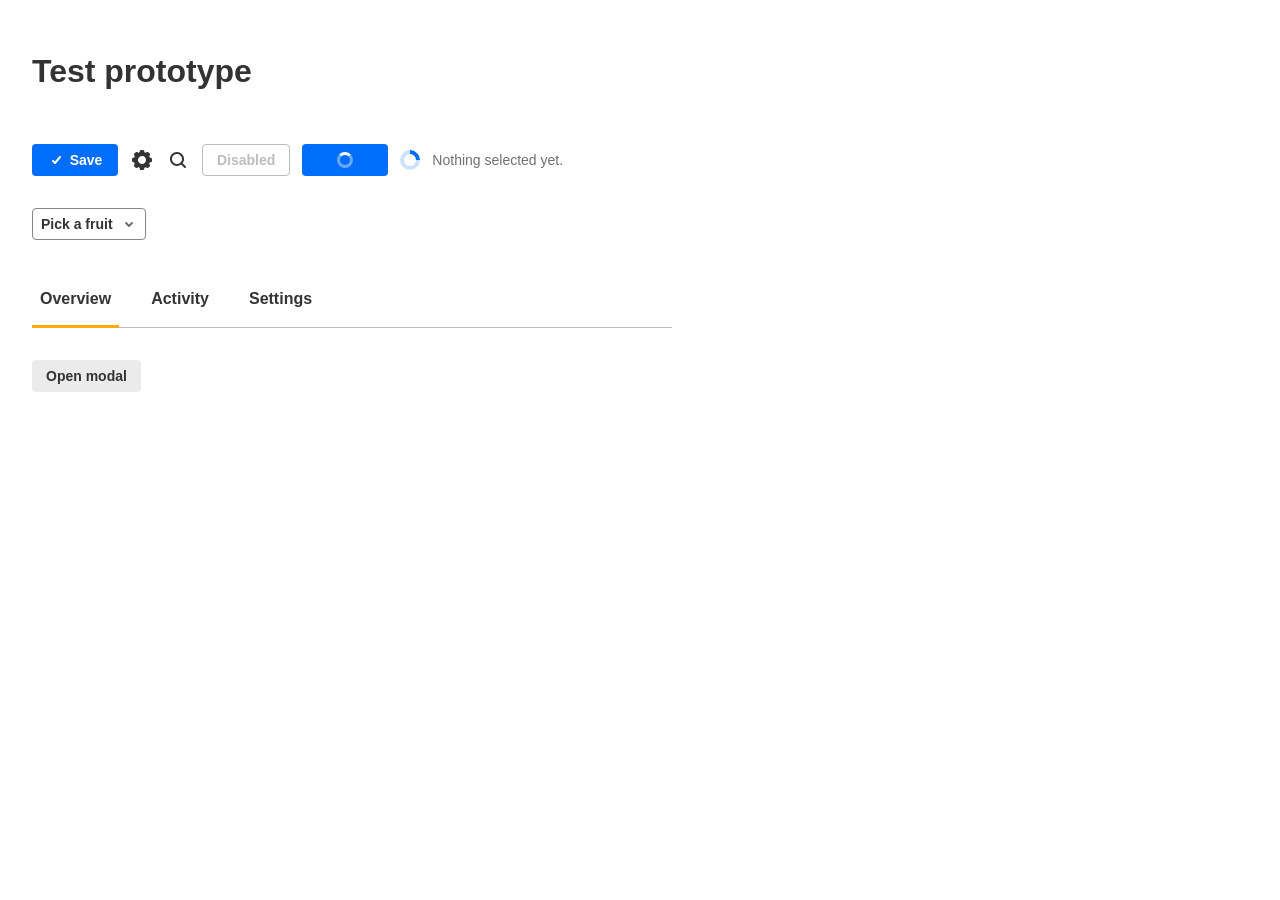
<file: test-prototype.html>
<!DOCTYPE html>
<html lang="en">
<head>
  <meta charset="UTF-8" />
  <meta name="viewport" content="width=device-width, initial-scale=1.0" />
  <title>Test prototype (DS v1.4)</title>

  <!-- The three DS tags. This page links ONLY files from releases/v1.4/. -->
  <link rel="stylesheet" href="releases/v1.4/styles.css" />
  <script src="releases/v1.4/ds-icons.js"></script>
  <script src="releases/v1.4/ds.js"></script>

  <style>
    body { margin: 0; padding: 32px; background: var(--ds-background); color: var(--ds-tone-1); }
    .stack { display: flex; flex-direction: column; gap: 32px; max-width: 640px; }
    .row { display: flex; align-items: center; gap: 12px; flex-wrap: wrap; }
    #status { font-size: 14px; color: var(--ds-tone-2); }
  </style>
</head>
<body>
  <div class="stack">
    <h1>Test prototype</h1>

    <!-- Button + icons -->
    <div class="row">
      <button class="ds-btn ds-btn-md ds-btn-primary" id="save">
        <ds-icon name="check" size="16"></ds-icon> Save
      </button>
      <ds-icon name="settings"></ds-icon>
      <ds-icon name="search"></ds-icon>
      <button class="ds-btn ds-btn-md ds-btn-primary" id="locked" disabled>Disabled</button>
      <button class="ds-btn ds-btn-md ds-btn-primary ds-btn-processing" id="busy" aria-busy="true">Saving</button>
      <span class="ds-loader" role="status" aria-label="Loading"></span>
      <span id="status">Nothing selected yet.</span>
    </div>

    <!-- Select -->
    <div class="row">
      <div class="ds-select-wrapper" id="fruit">
        <button class="ds-select" aria-haspopup="listbox">
          <span>Pick a fruit</span>
          <ds-icon class="ds-select-chevron" name="chevron-down" size="16"></ds-icon>
        </button>
        <div class="ds-select-menu" role="listbox">
          <button class="ds-select-item" role="option"><span class="ds-select-item-label">Apple</span></button>
          <button class="ds-select-item" role="option"><span class="ds-select-item-label">Banana</span></button>
          <button class="ds-select-item" role="option"><span class="ds-select-item-label">Cherry</span></button>
        </div>
      </div>
    </div>

    <!-- Tabs -->
    <div class="ds-tabs" role="tablist" id="tabs">
      <button class="ds-tab" role="tab" aria-selected="true">Overview</button>
      <button class="ds-tab" role="tab" aria-selected="false">Activity</button>
      <button class="ds-tab" role="tab" aria-selected="false">Settings</button>
    </div>

    <!-- Modal -->
    <div class="row">
      <button class="ds-btn ds-btn-md ds-btn-secondary" data-ds-open="confirm-modal">Open modal</button>
    </div>

    <div class="ds-modal ds-modal-sm" id="confirm-modal" hidden>
      <div class="ds-modal-backdrop"></div>
      <div class="ds-modal-dialog" role="dialog" aria-modal="true" aria-labelledby="confirm-modal-title">
        <div class="ds-modal-header"><h2 class="ds-modal-title" id="confirm-modal-title">Delete item?</h2></div>
        <div class="ds-modal-body">This action cannot be undone.</div>
        <div class="ds-modal-footer">
          <button class="ds-btn ds-btn-md ds-btn-secondary ds-btn-borderless" data-ds-close>Cancel</button>
          <button class="ds-btn ds-btn-md ds-btn-danger" data-ds-close>Delete</button>
        </div>
      </div>
    </div>
  </div>
</body>
</html>
</file>
<file: releases/v1.4/styles.css>
/* ============================================
   @ds/ui — Design System Styles
   ============================================ */

/* Lato from Kaltura's font proxy (same URL as KEP UI): it hides the user's IP from Google, for GDPR. */
@import url('https://fonts.kaltura.com/css2?family=Lato:wght@400;700&display=swap');

/* ---- Names ----
   Component names follow KEP UI (see the Terminology Index on index.html, tools/terminology.json).
   Many rules below list two selectors for the same thing: the current name and an OLD name kept only so
   older prototypes keep working. Old names: ds-ack*, ds-hint*, ds-user-picture*, ds-spinner*,
   ds-segmented / ds-segmented-item, ds-form-field / -desc / -error / -counter, ds-switch-handle,
   ds-switch-on / -off, --ds-accent. Never write them in new markup; use the current name on the same rule. */

/* ---- Design Tokens ---- */
:root {
  /* Primary */
  --ds-primary: #006efa;
  --ds-primary-darker: #004cad;
  --ds-primary-brighter: #4798ff;
  --ds-primary-text-contrast: #ffffff;

  /* Danger */
  --ds-danger: #ca1c2d;
  --ds-danger-darker: #9d1523;
  --ds-danger-brighter: #e33547;
  --ds-danger-text-contrast: #ffffff;

  /* Acknowledgement (Figma "Acknowledgment" collection; dark values in the dark theme below) */
  --ds-warning: #c2570a;
  --ds-warning-darker: #914108;
  --ds-warning-brighter: #f26c0d;
  --ds-warning-text-contrast: #ffffff;
  --ds-success: #23803a;
  --ds-success-darker: #13441f;
  --ds-success-brighter: #33bc55;
  --ds-success-text-contrast: #ffffff;

  /* Brand */
  --ds-stream-blue: #006EFA;
  --ds-screen-green: #00A078;

  /* Secondary — the yellow-orange accent (Figma and KEP UI call it "Secondary";
     not the grey .ds-btn-secondary button). Used for the selected-tab indicator. */
  --ds-secondary: #ffaa00;
  --ds-secondary-darker: #b37700;
  --ds-secondary-brighter: #ffbb33;
  --ds-secondary-text-contrast: #ffffff;
  --ds-accent: var(--ds-secondary); /* old name, kept so prototypes keep working */

  /* Secondary text (menu item descriptions) */
  --ds-text-subtle: #888888;
  --ds-text-subtle-disabled: #cccccc;

  /* Tints — translucent brand colors for hover / selected backgrounds */
  --ds-primary-tint-6: rgba(0,110,250,0.06);
  --ds-primary-tint-10: rgba(0,110,250,0.1);
  --ds-primary-tint-20: rgba(0,110,250,0.2);
  --ds-danger-tint-10: rgba(202,28,45,0.1);
  --ds-danger-tint-20: rgba(202,28,45,0.2);
  --ds-success-tint-20: rgba(35,128,58,0.2);   /* Status (Figma "status" Success) */
  --ds-warning-tint-20: rgba(242,108,13,0.2);  /* Status Pending: warning-brighter at 20% (KEP warning.light) */
  --ds-tone-3-tint-20: rgba(135,135,135,0.2);  /* Status Default */

  /* Tones — Light Theme */
  --ds-tone-1: #333333;
  --ds-tone-2: #707070;
  --ds-tone-3: #878787;
  --ds-tone-4: #bdbdbd;
  --ds-tone-5: #d9d9d9;
  --ds-tone-6: #ebebeb;
  --ds-tone-7: #f5f5f5;
  --ds-tone-8: #ffffff;

  /* Surfaces */
  --ds-background: #ffffff;
  --ds-paper: #f5f5f5;
  --ds-elevated: #ffffff;
  --ds-protection: #3d3d3d; /* Figma "Protection": dark surface that keeps text readable over media; same in dark theme */

  /* Opacity — Black */
  --ds-b-10: rgba(0,0,0,0.1);
  --ds-b-20: rgba(0,0,0,0.2);
  --ds-b-30: rgba(0,0,0,0.3);
  --ds-b-40: rgba(0,0,0,0.4);
  --ds-b-50: rgba(0,0,0,0.5);
  --ds-b-60: rgba(0,0,0,0.6);
  --ds-b-70: rgba(0,0,0,0.7);
  --ds-b-80: rgba(0,0,0,0.8);
  --ds-b-90: rgba(0,0,0,0.9);
  --ds-b-100: #000000;

  /* Opacity — White */
  --ds-w-10: rgba(255,255,255,0.1);
  --ds-w-20: rgba(255,255,255,0.2);
  --ds-w-30: rgba(255,255,255,0.3);
  --ds-w-40: rgba(255,255,255,0.4);
  --ds-w-50: rgba(255,255,255,0.5);
  --ds-w-60: rgba(255,255,255,0.6);
  --ds-w-70: rgba(255,255,255,0.7);
  --ds-w-80: rgba(255,255,255,0.8);
  --ds-w-90: rgba(255,255,255,0.9);
  --ds-w-100: #ffffff;

  /* Backdrop behind modals (Figma "Backdrop", KEP palette.backdrop): #222222 at 60% */
  --ds-backdrop: rgba(34,34,34,0.6);

  /* Hover Mode */
  --ds-hover-black: #000000;

  /* Radius */
  --ds-roundness-tiny: 3px;
  --ds-roundness-1: 4px;
  --ds-roundness-2: 8px;
  --ds-roundness-3: 16px;

  /* Spacing — 4px base. space-N = N x 4px. Half steps use a dash: 1-5 = 1.5 x 4px = 6px.
     KEP UI (MUI) counts in 8px units: theme.spacing(n) = --ds-space-{2n}
     (spacing(0.5) = space-1, spacing(1) = space-2, spacing(1.5) = space-3, spacing(2) = space-4, spacing(3) = space-6). */
  --ds-space-0-25: 1px;
  --ds-space-0-5: 2px;
  --ds-space-0-75: 3px;
  --ds-space-1: 4px;
  --ds-space-1-5: 6px;
  --ds-space-2: 8px;
  --ds-space-2-5: 10px;
  --ds-space-3: 12px;
  --ds-space-3-5: 14px;
  --ds-space-4: 16px;
  --ds-space-4-5: 18px;
  --ds-space-5: 20px;
  --ds-space-5-5: 22px;
  --ds-space-6: 24px;
  --ds-space-7: 28px;
  --ds-space-8: 32px;
  --ds-space-10: 40px;
  --ds-space-16: 64px;

  /* Typography */
  --ds-font-family: Lato, 'Helvetica Neue', 'Segoe UI', sans-serif; /* KEP UI's stack */

  --ds-font-size-1: 11px;
  --ds-font-size-2: 12px;
  --ds-font-size-3: 13px;
  --ds-font-size-4: 14px;
  --ds-font-size-5: 16px;
  --ds-font-size-6: 18px;
  --ds-font-size-7: 48px;
  --ds-font-size-h3: 24px;

  --ds-font-weight-regular: 400;
  --ds-font-weight-bold: 700;

  --ds-line-height-solid: 1;
  --ds-line-height-16: 16px;
  --ds-line-height-18: 18px;
  --ds-line-height-20: 20px;
  --ds-line-height-21: 21px;
  --ds-line-height-24: 24px;
  --ds-line-height-h3: 1.2;

  /* Shadows */
  --ds-shadow-menu: 0 0 0 1px var(--ds-b-20), 0 4px 30px -8px var(--ds-b-20);
  --ds-shadow-floating: 0 0 0 0 var(--ds-b-20), 0 4px 30px 0 var(--ds-b-20);

  /* Motion */
  --ds-duration-fast: 0.1s;
  --ds-duration-base: 0.15s;
  --ds-duration-slow: 0.2s;
  --ds-duration-exit: 0.35s;
  --ds-duration-enter: 0.5s;
  --ds-duration-spin: 0.8s;
  --ds-duration-pulse: 1.5s;        /* skeleton pulse (MUI Skeleton) */
  --ds-delay-tooltip: 0.1s;         /* hover time before a tooltip shows (KEP / MUI enterDelay) */
  --ds-ease-out: cubic-bezier(0.16, 1, 0.3, 1);

  /* Opacity */
  --ds-opacity-disabled: 0.5;

  /* Layering */
  --ds-z-dropdown: 100;
  --ds-z-tooltip: 100;
  --ds-z-modal: 1000;
  --ds-z-toast: 9999;

  /* Modal widths */
  --ds-modal-width-sm: 400px;
  --ds-modal-width-md: 560px;
  --ds-modal-width-lg: 800px;
  --ds-modal-width-xl: 960px;
}

/* ---- Dark Theme Override ---- */
[data-theme="dark"] {
  --ds-tone-1: #FFFFFF;
  --ds-tone-2: #CCCCCC;
  --ds-tone-3: #999999;
  --ds-tone-4: #666666;
  --ds-tone-5: #525252;
  --ds-tone-6: #383838;
  --ds-tone-7: #212121;
  --ds-tone-8: #000000;
  --ds-background: #121212;
  --ds-paper: #242424;
  --ds-elevated: #333333;

  /* Semantic colors swap in dark (Figma "Acknowledgment" Dark mode, KEP dark palette):
     brighter values with black contrast text. Primary and secondary stay the same. */
  --ds-danger: #e95e6c;
  --ds-danger-darker: #db1e32;
  --ds-danger-brighter: #f2a1a9;
  --ds-danger-text-contrast: #000000;
  --ds-danger-tint-10: rgba(233,94,108,0.1);
  --ds-danger-tint-20: rgba(233,94,108,0.2);
  --ds-success-tint-20: rgba(49,181,81,0.2);
  --ds-warning-tint-20: rgba(245,138,61,0.2);
  --ds-tone-3-tint-20: rgba(153,153,153,0.2);
  --ds-success: #31b551;
  --ds-success-darker: #268c3f;
  --ds-success-brighter: #4ace6b;
  --ds-success-text-contrast: #000000;
  --ds-warning: #f26c0d;
  --ds-warning-darker: #c2570a;
  --ds-warning-brighter: #f58a3d;
  --ds-warning-text-contrast: #000000;
}

/* ---- Global Typography ---- */
html, body {
  font-family: var(--ds-font-family);
}

/* ---- Base Reset for DS components ---- */
[class^="ds-"],
[class*=" ds-"] {
  box-sizing: border-box;
  font-family: var(--ds-font-family);
}

/* ============================================
   Button
   ============================================ */
.ds-btn {
  display: inline-flex;
  align-items: center;
  justify-content: center;
  gap: var(--ds-space-1-5);
  font-family: var(--ds-font-family);
  font-weight: var(--ds-font-weight-bold);
  font-size: var(--ds-font-size-4);
  border: none;
  cursor: pointer;
  transition: all var(--ds-duration-base);
  border-radius: var(--ds-roundness-1);
  white-space: nowrap;
  text-decoration: none;
  line-height: var(--ds-line-height-solid);
}
.ds-btn:focus-visible {
  outline: 2px solid var(--ds-primary);
  outline-offset: 2px;
}

/* Sizes */
.ds-btn-sm { height: 24px; min-width: 70px; padding: 0 var(--ds-space-2-5); font-size: var(--ds-font-size-3); }
.ds-btn-md { height: 32px; min-width: 86px; padding: 0 var(--ds-space-3-5); }
.ds-btn-lg { height: 40px; min-width: 99px; padding: 0 var(--ds-space-4-5); font-size: var(--ds-font-size-5); }
.ds-btn-xl { height: 48px; min-width: 99px; padding: 0 var(--ds-space-5-5); font-size: var(--ds-font-size-5); }

/* Variants */
.ds-btn-primary { background: var(--ds-primary); color: var(--ds-primary-text-contrast); }
.ds-btn-primary:hover { background: var(--ds-primary-darker); }

.ds-btn-secondary { background: var(--ds-tone-6); color: var(--ds-tone-1); border: none; }
.ds-btn-secondary:hover { background: var(--ds-tone-5); }

.ds-btn-danger { background: var(--ds-danger); color: var(--ds-danger-text-contrast); }
.ds-btn-danger:hover { background: var(--ds-danger-darker); }

/* Translucent (Figma Pill Type=Translucent, KEP color="translucent"): for buttons over images or
   video. Black at 60% with white text in both themes; hover 70%, pressed / keyboard focus 40%. */
.ds-btn-translucent { background: var(--ds-b-60); color: var(--ds-w-100); }
.ds-btn-translucent:hover { background: var(--ds-b-70); }
.ds-btn-translucent:active,
.ds-btn-translucent:focus-visible { background: var(--ds-b-40); }

/* Disabled — applied via :disabled pseudo-class for real buttons.
   Outline style: empty background, tone-4 border and text. */
.ds-btn:disabled,
.ds-btn[aria-disabled="true"] {
  background: transparent;
  color: var(--ds-tone-4);
  border: 1px solid var(--ds-tone-4);
  cursor: not-allowed;
  pointer-events: none;
}

/* Borderless — transparent bg, colored text, bg on hover */
.ds-btn-borderless { background: transparent; }
.ds-btn-borderless.ds-btn-primary { background: transparent; color: var(--ds-primary); }
.ds-btn-borderless.ds-btn-primary:hover { background: var(--ds-primary-tint-10); }
.ds-btn-borderless.ds-btn-secondary { background: transparent; color: var(--ds-tone-1); }
.ds-btn-borderless.ds-btn-secondary:hover { background: var(--ds-tone-5); }
.ds-btn-borderless.ds-btn-danger { background: transparent; color: var(--ds-danger); }
.ds-btn-borderless.ds-btn-danger:hover { background: var(--ds-danger-tint-10); }
.ds-btn-borderless.ds-btn-translucent { background: transparent; color: var(--ds-w-100); } /* Figma Borderless Type=Translucent */
.ds-btn-borderless.ds-btn-translucent:hover { background: var(--ds-b-70); }
.ds-btn-borderless.ds-btn-translucent:active,
.ds-btn-borderless.ds-btn-translucent:focus-visible { background: var(--ds-b-40); }
/* Borderless disabled: no border, tone-4 text */
.ds-btn.ds-btn-borderless:disabled,
.ds-btn.ds-btn-borderless[aria-disabled="true"] {
  background: transparent;
  color: var(--ds-tone-4);
  border: none;
}

/* Processing — the content is hidden (the button keeps its width) and a
   spinner sized to the button turns in its place. Clicks are ignored
   (ds.js also blocks Enter/Space). Add the class or aria-busy="true". */
.ds-btn.ds-btn-processing,
.ds-btn[aria-busy="true"] {
  position: relative;
  color: transparent;
  cursor: progress;
  pointer-events: none;
  --ds-btn-spin-arc: var(--ds-tone-1);
  --ds-btn-spin-track: var(--ds-tone-4);
  --ds-btn-spin-size: 16px;
  --ds-btn-spin-stroke: 3px;
}
.ds-btn.ds-btn-processing > *,
.ds-btn[aria-busy="true"] > * { visibility: hidden; }
.ds-btn.ds-btn-processing::after,
.ds-btn[aria-busy="true"]::after {
  content: "";
  position: absolute;
  top: 50%;
  left: 50%;
  width: var(--ds-btn-spin-size);
  height: var(--ds-btn-spin-size);
  margin: calc(var(--ds-btn-spin-size) / -2) 0 0 calc(var(--ds-btn-spin-size) / -2);
  box-sizing: border-box;
  border: var(--ds-btn-spin-stroke) solid var(--ds-btn-spin-track);
  border-top-color: var(--ds-btn-spin-arc);
  border-radius: 50%;
  animation: ds-spin var(--ds-duration-spin) linear infinite;
}
/* Spinner size follows the button size */
.ds-btn-sm.ds-btn-processing, .ds-btn-sm[aria-busy="true"] { --ds-btn-spin-size: 12px; --ds-btn-spin-stroke: 2px; }
.ds-btn-lg.ds-btn-processing, .ds-btn-lg[aria-busy="true"],
.ds-btn-xl.ds-btn-processing, .ds-btn-xl[aria-busy="true"] { --ds-btn-spin-size: 20px; --ds-btn-spin-stroke: 4px; }
/* Spinner colors per variant (backgrounds stay as they are) */
.ds-btn-primary.ds-btn-processing, .ds-btn-primary[aria-busy="true"],
.ds-btn-danger.ds-btn-processing, .ds-btn-danger[aria-busy="true"],
.ds-btn-translucent.ds-btn-processing, .ds-btn-translucent[aria-busy="true"] {
  --ds-btn-spin-arc: var(--ds-w-100);
  --ds-btn-spin-track: var(--ds-w-40);
}
.ds-btn-borderless.ds-btn-primary.ds-btn-processing, .ds-btn-borderless.ds-btn-primary[aria-busy="true"] {
  --ds-btn-spin-arc: var(--ds-primary);
  --ds-btn-spin-track: var(--ds-primary-tint-20);
}
.ds-btn-borderless.ds-btn-danger.ds-btn-processing, .ds-btn-borderless.ds-btn-danger[aria-busy="true"] {
  --ds-btn-spin-arc: var(--ds-danger);
  --ds-btn-spin-track: var(--ds-danger-tint-20);
}
@media (prefers-reduced-motion: reduce) {
  .ds-btn.ds-btn-processing::after,
  .ds-btn[aria-busy="true"]::after { animation-duration: calc(var(--ds-duration-spin) * 3); }
}

/* Icon-only */
.ds-btn-icon { min-width: unset; padding: 0; }
.ds-btn-icon.ds-btn-sm { width: 24px; }
.ds-btn-icon.ds-btn-md { width: 32px; }
.ds-btn-icon.ds-btn-md svg { width: 24px; height: 24px; }
.ds-btn-icon.ds-btn-lg { width: 40px; }
.ds-btn-icon.ds-btn-lg svg { width: 24px; height: 24px; }
.ds-btn-icon.ds-btn-xl { width: 48px; }

/* Circular */
.ds-btn-circular {
  display: inline-flex;
  align-items: center;
  justify-content: center;
  border-radius: 50%;
  border: none;
  cursor: pointer;
  background: var(--ds-b-60);
  color: var(--ds-w-100);
  transition: all var(--ds-duration-base);
  padding: 0;
}
.ds-btn-circular:hover {
  background: var(--ds-b-70);
}
.ds-btn-circular:focus-visible {
  background: var(--ds-b-70);
  outline: 2px solid var(--ds-primary);
  outline-offset: 2px;
}
/* Disabled — outline like .ds-btn: empty background, tone-4 border and icon */
.ds-btn-circular:disabled,
.ds-btn-circular[aria-disabled="true"],
[data-theme="dark"] .ds-btn-circular:disabled,
[data-theme="dark"] .ds-btn-circular[aria-disabled="true"] {
  background: transparent;
  color: var(--ds-tone-4);
  border: 1px solid var(--ds-tone-4);
  cursor: not-allowed;
  pointer-events: none;
}
.ds-btn-circular-sm { width: 32px; height: 32px; }
.ds-btn-circular-sm svg { width: 24px; height: 24px; }
.ds-btn-circular-md { width: 48px; height: 48px; }
.ds-btn-circular-md svg { width: 36px; height: 36px; }
.ds-btn-circular-lg { width: 56px; height: 56px; }
.ds-btn-circular-lg svg { width: 36px; height: 36px; }

/* Circular — dark theme */
[data-theme="dark"] .ds-btn-circular {
  background: var(--ds-w-60);
  color: var(--ds-w-100);
}
[data-theme="dark"] .ds-btn-circular:hover {
  background: var(--ds-w-70);
}
[data-theme="dark"] .ds-btn-circular:focus-visible {
  background: var(--ds-w-70);
}

/* ============================================
   SplitButton
   Names follow KEP UI's SplitButton: an action button, a menu toggle
   button and a menu. Both buttons are regular .ds-btn, so size, color,
   hover, disabled and processing come from Button.
   ============================================ */
.ds-split-button {
  position: relative;
  display: inline-flex;
  vertical-align: middle;
}
.ds-split-button > .ds-btn { min-width: 0; }

/* Action button: label (and optional 24px icon) */
.ds-split-button-action {
  gap: var(--ds-space-1);
  border-top-right-radius: 0;
  border-bottom-right-radius: 0;
}
.ds-split-button-action.ds-btn-md { padding: 0 var(--ds-space-2); }
.ds-split-button-action.ds-btn-lg,
.ds-split-button-action.ds-btn-xl { padding: 0 var(--ds-space-4); }

/* Menu toggle button: 16px chevron, 1px divider on its left */
.ds-split-button-menu-toggle {
  padding: 0 var(--ds-space-2);
  border-top-left-radius: 0;
  border-bottom-left-radius: 0;
  border-left: 1px solid var(--ds-primary-text-contrast);
}
.ds-split-button-menu-toggle.ds-btn-danger { border-left-color: var(--ds-danger-text-contrast); }
.ds-split-button-menu-toggle.ds-btn-secondary { border-left: 1px solid var(--ds-background); }

/* Focus: the focused half gets the brighter fill (Figma), no ring */
.ds-split-button > .ds-btn-primary:focus-visible { outline: none; background: var(--ds-primary-brighter); }
.ds-split-button > .ds-btn-danger:focus-visible { outline: none; background: var(--ds-danger-brighter); }

/* Menu open: the toggle stays in its hover color */
.ds-split-button-menu-toggle.ds-btn-primary[aria-expanded="true"] { background: var(--ds-primary-darker); }
.ds-split-button-menu-toggle.ds-btn-danger[aria-expanded="true"] { background: var(--ds-danger-darker); }
.ds-split-button-menu-toggle.ds-btn-secondary[aria-expanded="true"] { background: var(--ds-tone-5); }

/* Disabled: one outline around both halves, tone-4 divider */
.ds-split-button-action:disabled,
.ds-split-button-action[aria-disabled="true"] { border-right: none; }
.ds-split-button-menu-toggle.ds-btn:disabled,
.ds-split-button-menu-toggle.ds-btn[aria-disabled="true"] { border-left: 1px solid var(--ds-tone-4); }

/* Processing (action button busy): the toggle keeps its color but can't open */
.ds-split-button-action.ds-btn-processing + .ds-split-button-menu-toggle,
.ds-split-button-action[aria-busy="true"] + .ds-split-button-menu-toggle {
  cursor: progress;
  pointer-events: none;
}

/* Menu: same look as the select menu, opens below, aligned right */
.ds-split-button .ds-split-button-menu {
  position: absolute;
  top: calc(100% + var(--ds-space-1));
  right: 0;
  z-index: var(--ds-z-dropdown);
  display: none;
  width: max-content;
  min-width: 180px;
  max-width: 320px;
}
.ds-split-button.ds-split-button-open .ds-split-button-menu { display: block; }

/* ============================================
   Breadcrumbs
   Look from the Figma Platform DS "Breadcrumb Item" states (Default, Hover,
   Active, Disable, Truncated); names from KEP UI's Breadcrumbs (breadcrumb
   item, separator, active, collapsed "..."). ds.js collapses the middle
   items into "..." when the trail is wider than its container.
   ============================================ */
.ds-breadcrumbs {
  display: block;
  min-width: 0;
}
.ds-breadcrumbs-ol {
  display: flex;
  align-items: center;
  gap: var(--ds-space-2);
  margin: 0;
  padding: 0;
  list-style: none;
  white-space: nowrap;
}
.ds-breadcrumbs-expanded .ds-breadcrumbs-ol { flex-wrap: wrap; }
.ds-breadcrumbs-li,
.ds-breadcrumbs-measuring .ds-breadcrumbs-li:last-child { display: flex; flex-shrink: 0; }
/* only the last item shrinks (ellipsis) once nothing else can collapse */
.ds-breadcrumbs-li:last-child { flex-shrink: 1; min-width: 0; }
.ds-breadcrumbs-li[hidden],
.ds-breadcrumbs-separator[hidden] { display: none; }

/* Separator: 16px chevron, tone-2 (mirrored in RTL) */
.ds-breadcrumbs-separator {
  display: inline-flex;
  flex-shrink: 0;
  color: var(--ds-tone-2);
}
[dir="rtl"] .ds-breadcrumbs-separator ds-icon { transform: scaleX(-1); }

/* Breadcrumb item: a link (<a href>), a button, or plain text (<span>) */
.ds-breadcrumb-item {
  display: inline-block;
  min-width: 0;
  max-width: 100%;
  overflow: hidden;
  text-overflow: ellipsis;
  margin: 0;
  padding: 0;
  border: none;
  background: none;
  font-family: var(--ds-font-family);
  font-size: var(--ds-font-size-4);
  font-weight: var(--ds-font-weight-bold);
  line-height: var(--ds-line-height-18);
  color: var(--ds-tone-2);
  text-decoration: none;
  white-space: nowrap;
  cursor: default;
}
a.ds-breadcrumb-item[href],
button.ds-breadcrumb-item { cursor: pointer; }
a.ds-breadcrumb-item[href]:hover,
button.ds-breadcrumb-item:hover { color: var(--ds-primary); }
.ds-breadcrumb-item:focus-visible {
  outline: 2px solid var(--ds-primary);
  outline-offset: 2px;
  border-radius: var(--ds-roundness-1);
}

/* Active: the current page */
.ds-breadcrumb-item[aria-current="page"],
.ds-breadcrumb-item.ds-breadcrumb-item-active,
.ds-breadcrumb-item[aria-current="page"]:hover,
.ds-breadcrumb-item.ds-breadcrumb-item-active:hover { color: var(--ds-primary-brighter); }

/* Disabled */
.ds-breadcrumb-item[aria-disabled="true"],
.ds-breadcrumb-item:disabled {
  color: var(--ds-tone-4);
  cursor: default;
  pointer-events: none;
}

/* Truncated: the "..." that stands for the collapsed items */
.ds-breadcrumbs-truncated {
  color: var(--ds-tone-3);
  cursor: pointer;
}
.ds-breadcrumbs-truncated:hover { color: var(--ds-primary); }

/* ============================================
   Input
   ============================================ */
.ds-input {
  font-family: var(--ds-font-family);
  font-weight: var(--ds-font-weight-regular);
  border: 1px solid var(--ds-tone-3);
  border-radius: var(--ds-roundness-1);
  background: var(--ds-tone-8);
  color: var(--ds-tone-1);
  outline: none;
  transition: all var(--ds-duration-base);
  padding: 0 var(--ds-space-2-5);
  width: 100%;
}
.ds-input::placeholder { color: var(--ds-tone-3); }
.ds-input:hover { border-color: var(--ds-tone-2); }
.ds-input:focus { border-color: var(--ds-primary); }

/* Sizes */
.ds-input-md { height: 32px; font-size: var(--ds-font-size-4); }
.ds-input-lg { height: 40px; font-size: var(--ds-font-size-5); }
.ds-input-xl { height: 48px; font-size: var(--ds-font-size-5); }

/* States */
.ds-input-error { border-color: var(--ds-danger); }
.ds-input-error:focus { border-color: var(--ds-danger); }

.ds-input:disabled {
  background: var(--ds-tone-8);
  border-color: var(--ds-tone-4);
  color: var(--ds-tone-4);
  cursor: not-allowed;
}

/* ============================================
   Textarea
   ============================================ */
.ds-textarea {
  font-family: var(--ds-font-family);
  font-weight: var(--ds-font-weight-regular);
  border: 1px solid var(--ds-tone-3);
  border-radius: var(--ds-roundness-1);
  background: var(--ds-tone-8);
  color: var(--ds-tone-1);
  outline: none;
  transition: all var(--ds-duration-base);
  padding: var(--ds-space-2) var(--ds-space-2-5);
  min-height: 88px;
  resize: vertical;
  font-size: var(--ds-font-size-4);
  width: 100%;
}
.ds-textarea::placeholder { color: var(--ds-tone-3); }
.ds-textarea:hover { border-color: var(--ds-tone-2); }
.ds-textarea:focus { border-color: var(--ds-primary); }
.ds-textarea-error { border-color: var(--ds-danger); }
.ds-textarea-error:focus { border-color: var(--ds-danger); }
.ds-textarea:disabled {
  background: var(--ds-tone-8);
  border-color: var(--ds-tone-4);
  color: var(--ds-tone-4);
  cursor: not-allowed;
}

/* ============================================
   Checkbox
   ============================================ */
.ds-checkbox {
  display: inline-flex;
  align-items: center;
  gap: var(--ds-space-2);
  cursor: pointer;
  font-size: var(--ds-font-size-4);
  color: var(--ds-tone-1);
  position: relative;
}
.ds-checkbox-input {
  position: absolute;
  width: 1px;
  height: 1px;
  padding: 0;
  margin: -1px;
  overflow: hidden;
  clip: rect(0,0,0,0);
  white-space: nowrap;
  border-width: 0;
}
.ds-checkbox-indicator {
  width: 18px;
  height: 18px;
  flex-shrink: 0;
  border: 1px solid var(--ds-tone-3);
  border-radius: var(--ds-roundness-1);
  background: var(--ds-tone-8);
  display: inline-flex;
  align-items: center;
  justify-content: center;
  transition: all var(--ds-duration-base);
}
.ds-checkbox-indicator svg {
  display: none;
}

/* Checked */
.ds-checkbox-input:checked + .ds-checkbox-indicator {
  background: var(--ds-primary);
  border-color: var(--ds-primary);
}
.ds-checkbox-input:checked + .ds-checkbox-indicator svg {
  display: block;
}

/* Indeterminate */
.ds-checkbox-input:indeterminate + .ds-checkbox-indicator {
  background: var(--ds-primary);
  border-color: var(--ds-primary);
}
.ds-checkbox-input:indeterminate + .ds-checkbox-indicator svg {
  display: block;
}

/* Hover (Figma): unchecked = tone-6 fill and tone-4 border; checked or partial = primary-darker */
.ds-checkbox:hover .ds-checkbox-input:not(:disabled):not(:checked):not(:indeterminate) + .ds-checkbox-indicator {
  background: var(--ds-tone-6);
  border-color: var(--ds-tone-4);
}
.ds-checkbox:hover .ds-checkbox-input:not(:disabled):checked + .ds-checkbox-indicator,
.ds-checkbox:hover .ds-checkbox-input:not(:disabled):indeterminate + .ds-checkbox-indicator {
  background: var(--ds-primary-darker);
  border-color: var(--ds-primary-darker);
}

/* Disabled (Figma): tone-7 fill, tone-4 border; checked/partial keep the mark in tone-4 */
.ds-checkbox-input:disabled + .ds-checkbox-indicator {
  background: var(--ds-tone-7);
  border-color: var(--ds-tone-4);
  cursor: not-allowed;
}
.ds-checkbox-input:disabled:indeterminate + .ds-checkbox-indicator { background: var(--ds-tone-8); }
.ds-checkbox-input:disabled + .ds-checkbox-indicator svg path { stroke: var(--ds-tone-4); }
.ds-checkbox-input:disabled ~ .ds-checkbox-label {
  color: var(--ds-tone-4);
  cursor: not-allowed;
}
.ds-checkbox:has(.ds-checkbox-input:disabled) {
  cursor: not-allowed;
}

/* Focus */
.ds-checkbox-input:focus-visible + .ds-checkbox-indicator {
  outline: 2px solid var(--ds-primary);
  outline-offset: 2px;
}

/* ============================================
   Radio
   ============================================ */
.ds-radio {
  display: inline-flex;
  align-items: center;
  gap: var(--ds-space-2);
  cursor: pointer;
  font-size: var(--ds-font-size-4);
  color: var(--ds-tone-1);
  position: relative;
}
.ds-radio-input {
  position: absolute;
  width: 1px;
  height: 1px;
  padding: 0;
  margin: -1px;
  overflow: hidden;
  clip: rect(0,0,0,0);
  white-space: nowrap;
  border-width: 0;
}
.ds-radio-indicator {
  width: 18px;
  height: 18px;
  flex-shrink: 0;
  border: 1px solid var(--ds-tone-3);
  border-radius: 50%;
  background: var(--ds-tone-8);
  display: inline-flex;
  align-items: center;
  justify-content: center;
  transition: all var(--ds-duration-base);
}
.ds-radio-indicator::after {
  content: '';
  display: block;
  width: 6px;
  height: 6px;
  background: var(--ds-primary-text-contrast);
  border-radius: 50%;
  opacity: 0;
  transition: opacity var(--ds-duration-base);
}

/* Selected */
.ds-radio-input:checked + .ds-radio-indicator {
  background: var(--ds-primary);
  border-color: var(--ds-primary);
}
.ds-radio-input:checked + .ds-radio-indicator::after {
  opacity: 1;
}

/* Hover (Figma): unchecked = primary border; checked = primary-darker */
.ds-radio:hover .ds-radio-input:not(:disabled):not(:checked) + .ds-radio-indicator {
  border-color: var(--ds-primary);
}
.ds-radio:hover .ds-radio-input:not(:disabled):checked + .ds-radio-indicator {
  background: var(--ds-primary-darker);
  border-color: var(--ds-primary-darker);
}

/* Disabled (Figma): unchecked = tone-6 fill, tone-4 border; checked = tone-4 ring with a tone-8 dot */
.ds-radio-input:disabled + .ds-radio-indicator {
  background: var(--ds-tone-6);
  border-color: var(--ds-tone-4);
  cursor: not-allowed;
}
.ds-radio-input:disabled:checked + .ds-radio-indicator { background: var(--ds-tone-4); }
.ds-radio-input:disabled:checked + .ds-radio-indicator::after { background: var(--ds-tone-8); }
.ds-radio-input:disabled ~ .ds-radio-label {
  color: var(--ds-tone-4);
  cursor: not-allowed;
}
.ds-radio:has(.ds-radio-input:disabled) {
  cursor: not-allowed;
}

/* Focus */
.ds-radio-input:focus-visible + .ds-radio-indicator {
  outline: 2px solid var(--ds-primary);
  outline-offset: 2px;
}

/* Translucent checkbox and radio — over images or video (Figma Mode=Translucent,
   KEP color="translucent"). Add to the label: .ds-checkbox-translucent / .ds-radio-translucent. */
.ds-checkbox-translucent .ds-checkbox-indicator,
.ds-radio-translucent .ds-radio-indicator { background: var(--ds-b-40); border-color: var(--ds-w-80); }
.ds-checkbox-translucent:hover .ds-checkbox-input:not(:disabled):not(:checked):not(:indeterminate) + .ds-checkbox-indicator { background: var(--ds-b-40); border-color: var(--ds-w-100); }
.ds-radio-translucent:hover .ds-radio-input:not(:disabled):not(:checked) + .ds-radio-indicator { border-color: var(--ds-w-100); }
.ds-checkbox-translucent .ds-checkbox-input:checked + .ds-checkbox-indicator,
.ds-checkbox-translucent .ds-checkbox-input:indeterminate + .ds-checkbox-indicator,
.ds-radio-translucent .ds-radio-input:checked + .ds-radio-indicator { background: var(--ds-primary); border-color: var(--ds-primary); }
.ds-checkbox-translucent:hover .ds-checkbox-input:not(:disabled):checked + .ds-checkbox-indicator,
.ds-checkbox-translucent:hover .ds-checkbox-input:not(:disabled):indeterminate + .ds-checkbox-indicator,
.ds-radio-translucent:hover .ds-radio-input:not(:disabled):checked + .ds-radio-indicator { background: var(--ds-primary-darker); border-color: var(--ds-primary-darker); }
.ds-checkbox-translucent .ds-checkbox-input:disabled + .ds-checkbox-indicator,
.ds-radio-translucent .ds-radio-input:disabled + .ds-radio-indicator { background: var(--ds-b-20); border-color: var(--ds-w-60); }
.ds-checkbox-translucent .ds-checkbox-input:disabled + .ds-checkbox-indicator svg path { stroke: var(--ds-w-60); }
.ds-radio-translucent .ds-radio-input:disabled:checked + .ds-radio-indicator { background: var(--ds-w-60); }
.ds-radio-translucent .ds-radio-input:disabled:checked + .ds-radio-indicator::after { background: var(--ds-b-20); }
.ds-checkbox-translucent .ds-checkbox-label,
.ds-radio-translucent .ds-radio-label { color: var(--ds-w-100); }
.ds-checkbox-translucent .ds-checkbox-input:disabled ~ .ds-checkbox-label,
.ds-radio-translucent .ds-radio-input:disabled ~ .ds-radio-label { color: var(--ds-w-60); }

/* Label placement (KEP labelPlacement): end is the default */
.ds-checkbox-label-placement-start, .ds-radio-label-placement-start { flex-direction: row-reverse; }
.ds-checkbox-label-placement-top, .ds-radio-label-placement-top { flex-direction: column-reverse; gap: var(--ds-space-1); }
.ds-checkbox-label-placement-bottom, .ds-radio-label-placement-bottom { flex-direction: column; gap: var(--ds-space-1); }

/* ============================================
   Switch
   ============================================ */
.ds-switch {
  display: inline-flex;
  align-items: center;
  gap: var(--ds-space-2);
}
.ds-switch-track {
  position: relative;
  cursor: pointer;
  transition: all var(--ds-duration-base);
  border-radius: var(--ds-roundness-3);
  border: none;
  padding: 0;
  outline: none;
}
.ds-switch-track:focus-visible {
  outline: 2px solid var(--ds-primary);
  outline-offset: 2px;
}

/* Sizes */
.ds-switch-sm { width: 32px; height: 16px; }
.ds-switch-lg { width: 44px; height: 24px; }

/* States */
.ds-switch-off,
.ds-switch-track:where([aria-checked="false"]) { background: var(--ds-tone-3); }
.ds-switch-on,
.ds-switch-track:where([aria-checked="true"]) { background: var(--ds-primary); }

.ds-switch-handle,
.ds-switch-thumb {
  position: absolute;
  top: 2px;
  background: var(--ds-w-100);
  border-radius: 50%;
  transition: all var(--ds-duration-base);
}
.ds-switch-sm .ds-switch-handle,
.ds-switch-sm .ds-switch-thumb { width: 12px; height: 12px; }
.ds-switch-lg .ds-switch-handle,
.ds-switch-lg .ds-switch-thumb { width: 20px; height: 20px; }

.ds-switch-off .ds-switch-handle,
.ds-switch-track:where([aria-checked="false"]) .ds-switch-handle,
.ds-switch-off .ds-switch-thumb,
.ds-switch-track:where([aria-checked="false"]) .ds-switch-thumb { left: 2px; }
.ds-switch-on.ds-switch-sm .ds-switch-handle,
.ds-switch-track:where([aria-checked="true"]).ds-switch-sm .ds-switch-handle,
.ds-switch-on.ds-switch-sm .ds-switch-thumb,
.ds-switch-track:where([aria-checked="true"]).ds-switch-sm .ds-switch-thumb { left: 18px; }
.ds-switch-on.ds-switch-lg .ds-switch-handle,
.ds-switch-track:where([aria-checked="true"]).ds-switch-lg .ds-switch-handle,
.ds-switch-on.ds-switch-lg .ds-switch-thumb,
.ds-switch-track:where([aria-checked="true"]).ds-switch-lg .ds-switch-thumb { left: 22px; }

/* Disabled (Figma: solid colors, no fade) — off tone-4, on tone-3, white handle */
.ds-switch-track:disabled,
.ds-switch-track[aria-disabled="true"] {
  cursor: not-allowed;
  pointer-events: none;
}
.ds-switch-off:disabled,
.ds-switch-off[aria-disabled="true"],
.ds-switch-track:where([aria-checked="false"]):disabled,
.ds-switch-track:where([aria-checked="false"])[aria-disabled="true"] { background: var(--ds-tone-4); }
.ds-switch-on:disabled,
.ds-switch-on[aria-disabled="true"],
.ds-switch-track:where([aria-checked="true"]):disabled,
.ds-switch-track:where([aria-checked="true"])[aria-disabled="true"] { background: var(--ds-tone-3); }

/* Translucent — for switches on images or video (Figma Mode=Translucent,
   KEP "translucent" color). Off: black 40%; on: primary.
   Disabled off: black 20% with a 40% white handle; disabled on: white 40%. */
.ds-switch-translucent.ds-switch-off,
.ds-switch-translucent.ds-switch-track:where([aria-checked="false"]) { background: var(--ds-b-40); }
.ds-switch-translucent.ds-switch-on,
.ds-switch-translucent.ds-switch-track:where([aria-checked="true"]) { background: var(--ds-primary); }
.ds-switch-translucent.ds-switch-off:disabled,
.ds-switch-translucent.ds-switch-off[aria-disabled="true"],
.ds-switch-translucent.ds-switch-track:where([aria-checked="false"]):disabled,
.ds-switch-translucent.ds-switch-track:where([aria-checked="false"])[aria-disabled="true"] { background: var(--ds-b-20); }
.ds-switch-translucent.ds-switch-off:disabled .ds-switch-handle,
.ds-switch-translucent.ds-switch-off[aria-disabled="true"] .ds-switch-handle,
.ds-switch-translucent.ds-switch-track:where([aria-checked="false"]):disabled .ds-switch-handle,
.ds-switch-translucent.ds-switch-off:disabled .ds-switch-thumb,
.ds-switch-translucent.ds-switch-track:where([aria-checked="false"]):disabled .ds-switch-thumb,
.ds-switch-translucent.ds-switch-track:where([aria-checked="false"])[aria-disabled="true"] .ds-switch-handle,
.ds-switch-translucent.ds-switch-off[aria-disabled="true"] .ds-switch-thumb,
.ds-switch-translucent.ds-switch-track:where([aria-checked="false"])[aria-disabled="true"] .ds-switch-thumb { background: var(--ds-w-40); }
.ds-switch-translucent.ds-switch-on:disabled,
.ds-switch-translucent.ds-switch-on[aria-disabled="true"],
.ds-switch-translucent.ds-switch-track:where([aria-checked="true"]):disabled,
.ds-switch-translucent.ds-switch-track:where([aria-checked="true"])[aria-disabled="true"] { background: var(--ds-w-40); }

.ds-switch-content {
  display: flex;
  flex-direction: column;
}
.ds-switch-label {
  font-size: var(--ds-font-size-4);
  font-weight: var(--ds-font-weight-bold);
  color: var(--ds-tone-1);
}
.ds-switch-description {
  font-size: var(--ds-font-size-3);
  color: var(--ds-tone-2);
}

/* ============================================
   Slider
   Look from the Figma Platform DS "Slider" (Type Continuous | Discrete; State Default,
   Hover / Focus, Disabled); part names from KEP UI's Slider (rail, track, thumb, valueLabel,
   mark, markActive). Built on a native <input type="range">, so keyboard and screen
   readers work as usual; ds.js keeps the filled track, value label and active mark in step.
   ============================================ */
.ds-slider {
  --ds-slider-p: 0; /* 0..1, set by ds.js from the input's value */
  display: flex;
  flex-direction: column;
  gap: var(--ds-space-1);
  width: 100%;
  font-family: var(--ds-font-family);
  font-size: var(--ds-font-size-4);
  line-height: var(--ds-line-height-18);
}
.ds-slider-title {
  font-weight: var(--ds-font-weight-bold);
  color: var(--ds-tone-1);
}
.ds-slider-control {
  position: relative;
  height: 24px;
}
.ds-slider-continuous .ds-slider-control { margin-top: 18px; } /* room for the value label */

/* rail (grey) and track (filled part) */
.ds-slider-control::before,
.ds-slider-control::after {
  content: '';
  position: absolute;
  top: 9px;
  left: 8px;
  height: 6px;
  border-radius: 3px;
  pointer-events: none;
}
.ds-slider-control::before { right: 8px; background: var(--ds-tone-6); }
.ds-slider-control::after {
  width: calc(4px + (100% - 24px) * var(--ds-slider-p));
  background: var(--ds-primary);
}

/* the native range input, with only the thumb visible */
.ds-slider-input {
  position: relative;
  z-index: 1;
  display: block;
  width: 100%;
  height: 24px;
  margin: 0;
  background: transparent;
  -webkit-appearance: none;
  appearance: none;
  cursor: pointer;
}
.ds-slider-input::-webkit-slider-runnable-track { height: 24px; background: transparent; }
.ds-slider-input::-moz-range-track { height: 24px; background: transparent; }
.ds-slider-input::-webkit-slider-thumb {
  -webkit-appearance: none;
  width: 24px;
  height: 24px;
  border-radius: 50%;
  border: 1.5px solid var(--ds-background);
  background: var(--ds-primary);
  transition: background var(--ds-duration-fast);
}
.ds-slider-input::-moz-range-thumb {
  box-sizing: border-box;
  width: 24px;
  height: 24px;
  border-radius: 50%;
  border: 1.5px solid var(--ds-background);
  background: var(--ds-primary);
  transition: background var(--ds-duration-fast);
}
.ds-slider-input:hover::-webkit-slider-thumb,
.ds-slider-input:focus-visible::-webkit-slider-thumb,
.ds-slider-input:active::-webkit-slider-thumb { background: var(--ds-primary-darker); }
.ds-slider-input:hover::-moz-range-thumb,
.ds-slider-input:focus-visible::-moz-range-thumb,
.ds-slider-input:active::-moz-range-thumb { background: var(--ds-primary-darker); }
.ds-slider-input:focus-visible { outline: none; }
.ds-slider-input:focus-visible::-webkit-slider-thumb { box-shadow: 0 0 0 2px var(--ds-background), 0 0 0 4px var(--ds-primary); }
.ds-slider-input:focus-visible::-moz-range-thumb { box-shadow: 0 0 0 2px var(--ds-background), 0 0 0 4px var(--ds-primary); }

/* value label above the thumb (continuous) */
.ds-slider-value-label {
  position: absolute;
  bottom: 100%;
  left: calc(12px + (100% - 24px) * var(--ds-slider-p));
  transform: translateX(-50%);
  font-weight: var(--ds-font-weight-bold);
  color: var(--ds-tone-1);
  white-space: nowrap;
  pointer-events: none;
}

/* marks: min / max under a continuous slider, every step under a discrete one */
.ds-slider-marks {
  display: flex;
  justify-content: space-between;
  color: var(--ds-tone-1);
}
.ds-slider-continuous .ds-slider-marks { padding: 0 var(--ds-space-2); color: var(--ds-tone-3); }
.ds-slider-discrete .ds-slider-marks { padding: 0; color: var(--ds-tone-1); }
.ds-slider-mark { white-space: nowrap; }
.ds-slider-mark-active { font-weight: var(--ds-font-weight-bold); }

/* disabled */
.ds-slider-input:disabled { cursor: not-allowed; }
.ds-slider-input:disabled::-webkit-slider-thumb { background: var(--ds-tone-5); }
.ds-slider-input:disabled::-moz-range-thumb { background: var(--ds-tone-5); }
.ds-slider:has(.ds-slider-input:disabled) .ds-slider-control::after { background: var(--ds-tone-5); }
.ds-slider:has(.ds-slider-input:disabled) .ds-slider-value-label,
.ds-slider:has(.ds-slider-input:disabled) .ds-slider-marks { color: var(--ds-tone-3); }

/* ============================================
   FormField
   ============================================ */
.ds-form-field,
.ds-composed-input {
  margin-bottom: var(--ds-space-5);
}
.ds-form-label {
  display: flex;
  align-items: center;
  gap: var(--ds-space-1-5);
  font-family: var(--ds-font-family);
  font-size: var(--ds-font-size-4);
  font-weight: var(--ds-font-weight-bold);
  margin-bottom: var(--ds-space-1);
  color: var(--ds-tone-1);
}
.ds-form-counter,
.ds-input-counter {
  font-weight: var(--ds-font-weight-regular);
  color: var(--ds-tone-2);
  margin-left: auto;
}
.ds-form-desc,
.ds-form-additional-info {
  font-family: var(--ds-font-family);
  font-size: var(--ds-font-size-3);
  font-weight: var(--ds-font-weight-bold);
  color: var(--ds-tone-2);
  margin: 0 0 var(--ds-space-1);
}
.ds-form-error,
.ds-form-helper-text-error {
  font-family: var(--ds-font-family);
  font-size: var(--ds-font-size-4);
  color: var(--ds-danger);
  margin-top: var(--ds-space-1);
}

/* ============================================
   Select
   ============================================ */

/* -- Wrapper (positions trigger + menu) -- */
.ds-select-wrapper {
  position: relative;
  display: inline-block;
}

/* -- Trigger -- */
.ds-select {
  display: inline-flex;
  align-items: center;
  gap: var(--ds-space-2);
  height: 32px;
  padding: 0 var(--ds-space-2);
  font-family: var(--ds-font-family);
  font-weight: var(--ds-font-weight-bold);
  font-size: var(--ds-font-size-4);
  color: var(--ds-tone-1);
  background: var(--ds-background);
  border: 1px solid var(--ds-tone-3);
  border-radius: var(--ds-roundness-1);
  cursor: pointer;
  outline: none;
  transition: all var(--ds-duration-base);
  white-space: nowrap;
  line-height: var(--ds-line-height-solid);
}
.ds-select:hover {
  background: var(--ds-tone-6);
  border-color: var(--ds-tone-5);
}
.ds-select:focus-visible,
.ds-select[aria-expanded="true"] {
  background: var(--ds-tone-6);
  border-color: var(--ds-tone-6);
}
.ds-select:disabled,
.ds-select[aria-disabled="true"] {
  background: var(--ds-background);
  border-color: var(--ds-tone-6);
  color: var(--ds-tone-4);
  cursor: not-allowed;
  pointer-events: none;
}
.ds-select:disabled .ds-select-icon,
.ds-select[aria-disabled="true"] .ds-select-icon {
  color: var(--ds-tone-4);
}

/* Chevron flip when open */
.ds-select[aria-expanded="true"] .ds-select-chevron {
  transform: rotate(180deg);
}

/* Borderless variant */
.ds-select-borderless {
  border-color: transparent;
}
.ds-select-borderless:hover {
  border-color: transparent;
}
.ds-select-borderless:focus-visible,
.ds-select-borderless[aria-expanded="true"] {
  border-color: transparent;
}
.ds-select-borderless:disabled,
.ds-select-borderless[aria-disabled="true"] {
  border-color: transparent;
}

/* Icon-only trigger */
.ds-select-icon-only {
  padding: 0 var(--ds-space-1);
}

/* Select icon wrapper (leading icon) */
.ds-select-icon {
  display: inline-flex;
  flex-shrink: 0;
  color: var(--ds-tone-1);
}

/* Chevron */
.ds-select-chevron {
  display: inline-flex;
  flex-shrink: 0;
  color: var(--ds-tone-2);
  transition: transform var(--ds-duration-base);
}
.ds-select:disabled .ds-select-chevron,
.ds-select[aria-disabled="true"] .ds-select-chevron {
  color: var(--ds-tone-4);
}

/* -- Dropdown Menu -- */
.ds-select-menu {
  width: 260px;
  max-height: 320px;
  overflow-y: auto;
  background: var(--ds-elevated);
  border-radius: var(--ds-roundness-1);
  padding: var(--ds-space-2) 0;
  box-shadow: var(--ds-shadow-menu);
}

/* When menu is inside a wrapper, position it absolutely & hide by default */
.ds-select-wrapper .ds-select-menu {
  position: absolute;
  top: calc(100% + var(--ds-space-1));
  left: 0;
  z-index: var(--ds-z-dropdown);
  display: none;
}
.ds-select-wrapper.ds-select-open .ds-select-menu {
  display: block;
}

/* -- Menu Item -- */
.ds-select-item {
  display: flex;
  align-items: center;
  gap: var(--ds-space-2);
  width: 100%;
  padding: var(--ds-space-2) var(--ds-space-4);
  position: relative;
  font-family: var(--ds-font-family);
  font-weight: var(--ds-font-weight-bold);
  font-size: var(--ds-font-size-4);
  line-height: var(--ds-line-height-24);
  color: var(--ds-tone-1);
  background: none;
  border: none;
  cursor: pointer;
  text-align: left;
  outline: none;
}
.ds-select-item::before {
  content: '';
  position: absolute;
  inset: var(--ds-space-1);
  border-radius: var(--ds-roundness-1);
  transition: background var(--ds-duration-fast);
}
.ds-select-item:hover::before {
  background: var(--ds-tone-6);
}
.ds-select-item > * {
  position: relative;
}

/* Item label text */
.ds-select-item-label {
  flex: 1 0 0;
  min-width: 0;
}

/* Item description (below label) */
.ds-select-item-desc {
  font-weight: var(--ds-font-weight-regular);
  font-size: var(--ds-font-size-3);
  line-height: normal;
  color: var(--ds-text-subtle);
}

/* Item trailing icon (check, chevron-right) */
.ds-select-item-trailing {
  display: inline-flex;
  flex-shrink: 0;
}

/* Disabled item */
.ds-select-item[aria-disabled="true"] {
  color: var(--ds-tone-4);
  cursor: not-allowed;
  pointer-events: none;
}
.ds-select-item[aria-disabled="true"]:hover::before {
  background: none;
}
.ds-select-item[aria-disabled="true"] .ds-select-item-desc {
  color: var(--ds-text-subtle-disabled);
}

/* -- Separator -- */
.ds-select-separator {
  padding: var(--ds-space-2) 0 0;
}
.ds-select-separator-line {
  border: none;
  border-top: 1px solid var(--ds-tone-4);
  margin: 0 0 var(--ds-space-2);
}
.ds-select-separator-title {
  padding: 0 var(--ds-space-4) var(--ds-space-2);
  font-family: var(--ds-font-family);
  font-weight: var(--ds-font-weight-bold);
  font-size: var(--ds-font-size-4);
  line-height: var(--ds-line-height-16);
  color: var(--ds-tone-2);
}

/* ============================================
   Autocomplete
   A text input with a menu of suggested options. Single value, or multiple
   values shown as chips (.ds-autocomplete-multiple). Behavior is in ds.js.
   ============================================ */
.ds-autocomplete {
  position: relative;
  display: block;
  width: 100%;
}

/* -- Field (looks like .ds-input; holds chips, the text input and the icons) -- */
.ds-autocomplete-field {
  display: flex;
  align-items: center;
  flex-wrap: nowrap;
  gap: var(--ds-space-1) var(--ds-space-1-5);
  min-height: 32px;
  padding: var(--ds-space-0-75) var(--ds-space-2) var(--ds-space-0-75) var(--ds-space-1);
  background: var(--ds-tone-8);
  border: 1px solid var(--ds-tone-3);
  border-radius: var(--ds-roundness-1);
  cursor: text;
  transition: border-color var(--ds-duration-base);
}
.ds-autocomplete-field:hover { border-color: var(--ds-tone-2); }
.ds-autocomplete-open .ds-autocomplete-field,
.ds-autocomplete-field:focus-within {
  border-color: var(--ds-primary);
  flex-wrap: wrap; /* the field grows to show every chip while in use */
}

/* -- Text input -- */
.ds-autocomplete-input {
  flex: 1 1 60px;
  min-width: 60px;
  height: 24px;
  padding: 0 var(--ds-space-1);
  border: none;
  outline: none;
  background: transparent;
  font-family: var(--ds-font-family);
  font-weight: var(--ds-font-weight-regular);
  font-size: var(--ds-font-size-4);
  color: var(--ds-tone-1);
}
.ds-autocomplete-input::placeholder { color: var(--ds-tone-3); }

/* -- Chips (multiple) use .ds-chip; nothing to add except not shrinking -- */
.ds-autocomplete-field .ds-chip { flex-shrink: 0; }

/* -- "+N" counter for chips that don't fit while the field is not in use -- */
.ds-autocomplete-field .ds-autocomplete-more {
  display: none;
  flex-shrink: 0;
}
.ds-autocomplete-field .ds-autocomplete-more.ds-autocomplete-more-shown { display: inline-flex; }
.ds-autocomplete-more .ds-chip-content { padding: 0 var(--ds-space-1-5); }
.ds-autocomplete-chip-hidden { display: none !important; }
.ds-autocomplete-more .ds-hint-body,
.ds-autocomplete-more .ds-tooltip-body { white-space: pre-line; }

/* -- Clear (x) and chevron, pushed to the right -- */
.ds-autocomplete-clear,
.ds-autocomplete-chevron {
  display: inline-flex;
  align-items: center;
  justify-content: center;
  flex-shrink: 0;
  width: 16px;
  height: 24px;
  padding: 0;
  border: none;
  background: none;
  color: var(--ds-tone-1);
  cursor: pointer;
}
.ds-autocomplete-clear { margin-left: auto; }
.ds-autocomplete-clear + .ds-autocomplete-chevron { margin-left: 0; }
.ds-autocomplete-chevron { margin-left: auto; transition: transform var(--ds-duration-base); }
.ds-autocomplete-clear[hidden] { display: none; }
.ds-autocomplete-clear[hidden] + .ds-autocomplete-chevron { margin-left: auto; }
.ds-autocomplete-open .ds-autocomplete-chevron { transform: rotate(180deg); }
.ds-autocomplete-clear:focus-visible {
  outline: 2px solid var(--ds-primary);
  border-radius: var(--ds-roundness-tiny);
}

/* -- Menu (reuses .ds-select-menu look; full field width) -- */
.ds-autocomplete-menu {
  position: absolute;
  top: calc(100% + var(--ds-space-1));
  left: 0;
  width: 100%;
  z-index: var(--ds-z-dropdown);
  display: none;
}
.ds-autocomplete-open .ds-autocomplete-menu { display: block; }
.ds-autocomplete-menu .ds-select-item[hidden] { display: none; }

/* keyboard-highlighted option (focus stays in the text input) */
.ds-autocomplete-menu .ds-select-item.ds-autocomplete-active::before {
  background: var(--ds-tone-6);
}

/* option picture (avatar) */
.ds-autocomplete-picture {
  display: block;
  width: 24px;
  height: 24px;
  border-radius: var(--ds-roundness-1);
  object-fit: cover;
  flex-shrink: 0;
}

/* multiple: the checkbox in each option follows aria-selected */
.ds-autocomplete-menu .ds-select-item[aria-selected="true"] .ds-checkbox-indicator {
  background: var(--ds-primary);
  border-color: var(--ds-primary);
}
.ds-autocomplete-menu .ds-select-item[aria-selected="true"] .ds-checkbox-indicator svg {
  display: block;
}

/* -- No results -- */
.ds-autocomplete-empty {
  display: none;
  flex-direction: column;
  align-items: center;
  gap: var(--ds-space-1);
  padding: var(--ds-space-4) var(--ds-space-4);
  font-family: var(--ds-font-family);
  font-weight: var(--ds-font-weight-bold);
  font-size: var(--ds-font-size-4);
  line-height: var(--ds-line-height-20);
  color: var(--ds-tone-1);
  text-align: center;
}
/* shows by itself whenever the menu has no visible option */
.ds-autocomplete-menu:not(:has(.ds-select-item[role="option"]:not([hidden]))) .ds-autocomplete-empty { display: flex; }
.ds-autocomplete-empty-icon { color: var(--ds-warning); }
.ds-autocomplete-retry {
  padding: 0;
  border: none;
  background: none;
  font: inherit;
  color: var(--ds-primary);
  cursor: pointer;
}
.ds-autocomplete-retry:hover { color: var(--ds-primary-darker); }

/* -- Loading (KEP loading): add ds-autocomplete-loading; a loader replaces the chevron
      and the menu shows only the .ds-autocomplete-loading-text row -- */
.ds-autocomplete-loader { display: none; width: 16px; height: 16px; border-width: 3px; margin-left: auto; }
.ds-autocomplete-loading .ds-autocomplete-loader { display: inline-block; }
.ds-autocomplete-loading .ds-autocomplete-chevron { display: none; }
.ds-autocomplete-loading .ds-autocomplete-clear:not([hidden]) + .ds-autocomplete-loader { margin-left: 0; }
.ds-autocomplete-loading-text {
  display: none;
  padding: var(--ds-space-2) var(--ds-space-4);
  font-family: var(--ds-font-family);
  font-size: var(--ds-font-size-4);
  color: var(--ds-tone-1);
}
.ds-autocomplete-loading .ds-autocomplete-loading-text { display: block; }
.ds-autocomplete-loading .ds-autocomplete-menu .ds-select-item,
.ds-autocomplete-loading .ds-autocomplete-menu .ds-autocomplete-empty { display: none !important; }

/* -- Error (KEP hasError + errorMessage): add ds-autocomplete-error; the message is a
      .ds-form-helper-text-error right after the autocomplete -- */
.ds-autocomplete-error .ds-autocomplete-field,
.ds-autocomplete-error .ds-autocomplete-field:hover { border-color: var(--ds-danger); }

/* -- Free solo (KEP freeSolo): typed text is a value too; no "no results" row -- */
.ds-autocomplete-free-solo .ds-autocomplete-empty { display: none !important; }
.ds-autocomplete-free-solo:not(.ds-autocomplete-loading) .ds-autocomplete-menu:not(:has(.ds-select-item[role="option"]:not([hidden]))) { display: none; }

/* -- Disabled (put `disabled` on the text input) -- */
.ds-autocomplete:has(.ds-autocomplete-input:disabled) .ds-autocomplete-field {
  border-color: var(--ds-tone-4);
  cursor: not-allowed;
  pointer-events: none;
}
.ds-autocomplete-input:disabled,
.ds-autocomplete-input:disabled::placeholder,
.ds-autocomplete:has(.ds-autocomplete-input:disabled) .ds-autocomplete-chevron {
  color: var(--ds-tone-4);
}
.ds-autocomplete:has(.ds-autocomplete-input:disabled) .ds-chip {
  background: var(--ds-tone-8);
  color: var(--ds-tone-4);
}

/* ============================================
   Tabs
   ============================================ */
.ds-tabs {
  display: flex;
  gap: var(--ds-space-6);
  align-items: start;
  border-bottom: 1px solid var(--ds-tone-4);
}

.ds-tab {
  display: inline-flex;
  align-items: center;
  justify-content: center;
  gap: var(--ds-space-2);
  height: 56px;
  padding: 0 var(--ds-space-2);
  font-family: var(--ds-font-family);
  font-weight: var(--ds-font-weight-bold);
  font-size: var(--ds-font-size-5);
  line-height: var(--ds-line-height-21);
  color: var(--ds-tone-1);
  background: none;
  border: none;
  border-bottom: 3px solid transparent;
  cursor: pointer;
  white-space: nowrap;
  outline: none;
  transition: color var(--ds-duration-base), border-color var(--ds-duration-base);
  margin-bottom: -1px; /* overlap container border */
}
.ds-tab:hover {
  color: var(--ds-primary);
}
.ds-tab:hover .ds-tab-icon {
  color: var(--ds-primary);
}
.ds-tab:active {
  color: var(--ds-primary-brighter);
}
.ds-tab:focus-visible {
  outline: 2px solid var(--ds-primary);
  outline-offset: -2px;
  border-radius: var(--ds-roundness-1);
}

/* Current / selected tab */
.ds-tab[aria-selected="true"] {
  border-bottom-color: var(--ds-secondary);
}

/* Disabled */
.ds-tab:disabled,
.ds-tab[aria-disabled="true"] {
  color: var(--ds-tone-4);
  cursor: not-allowed;
  pointer-events: none;
}
.ds-tab:disabled .ds-tab-icon,
.ds-tab[aria-disabled="true"] .ds-tab-icon {
  color: var(--ds-tone-4);
}

/* Tab icon */
.ds-tab-icon {
  display: inline-flex;
  flex-shrink: 0;
  color: var(--ds-tone-1);
  transition: color var(--ds-duration-base);
}

/* Tab chevron (for select-style tabs) */
.ds-tab-chevron {
  display: inline-flex;
  flex-shrink: 0;
  transition: color var(--ds-duration-base);
}

/* ============================================
   Segmented Control
   ============================================ */
.ds-segmented,
.ds-segmented-container {
  display: inline-flex;
  align-items: center;
  gap: var(--ds-space-0-5);
  padding: var(--ds-space-0-5);
  background: var(--ds-tone-6);
  border-radius: var(--ds-roundness-1);
}

.ds-segmented-item,
.ds-segmented-button {
  display: inline-flex;
  align-items: center;
  justify-content: center;
  gap: var(--ds-space-1);
  height: 28px;
  padding: var(--ds-space-0-5) var(--ds-space-3);
  font-family: var(--ds-font-family);
  font-weight: var(--ds-font-weight-bold);
  font-size: var(--ds-font-size-4);
  line-height: var(--ds-line-height-solid);
  color: var(--ds-tone-1);
  background: none;
  border: none;
  border-radius: var(--ds-roundness-1);
  cursor: pointer;
  white-space: nowrap;
  outline: none;
  transition: background var(--ds-duration-base);
}

/* Hover */
.ds-segmented-item:hover,
.ds-segmented-button:hover {
  background: var(--ds-tone-5);
}

/* Focus */
.ds-segmented-item:focus-visible,
.ds-segmented-button:focus-visible {
  background: var(--ds-tone-4);
  outline: 2px solid var(--ds-primary);
  outline-offset: -2px;
}

/* Selected */
.ds-segmented-item[aria-checked="true"],
.ds-segmented-button[aria-checked="true"] {
  background: var(--ds-tone-8);
}
.ds-segmented-item[aria-checked="true"]:hover,
.ds-segmented-button[aria-checked="true"]:hover {
  background: var(--ds-tone-8);
}

/* Disabled */
.ds-segmented-item:disabled,
.ds-segmented-button:disabled {
  color: var(--ds-tone-4);
  cursor: not-allowed;
  pointer-events: none;
}
.ds-segmented-item:disabled svg,
.ds-segmented-button:disabled svg {
  color: var(--ds-tone-4);
}

/* Full width (KEP fullWidth): the buttons share the width */
.ds-segmented-container-full-width {
  display: flex;
  width: 100%;
}
.ds-segmented-container-full-width > .ds-segmented-button,
.ds-segmented-container-full-width > .ds-tooltip-trigger { flex: 1 1 0; }
.ds-segmented-container-full-width > .ds-tooltip-trigger > .ds-segmented-button { width: 100%; }

/* Disabled container (KEP disabled): every button is disabled, the selected one too */
.ds-segmented-container[aria-disabled="true"] .ds-segmented-button {
  color: var(--ds-tone-4);
  cursor: not-allowed;
  pointer-events: none;
}

/* Icon inside item */
.ds-segmented-icon {
  display: inline-flex;
  flex-shrink: 0;
  color: inherit;
}

/* ============================================
   Data Table
   ============================================ */

/* -- Wrapper -- */
.ds-table {
  width: 100%;
  font-family: var(--ds-font-family);
}

/* -- Action Bar -- */
.ds-table-action-bar {
  display: flex;
  align-items: center;
  gap: var(--ds-space-2);
  height: 32px;
  margin-bottom: var(--ds-space-4);
}
.ds-table-action-bar-spacer {
  flex: 1 1 auto;
}

/* -- Table element -- */
.ds-table table {
  width: 100%;
  border-collapse: collapse;
  table-layout: fixed;
}

/* -- Header Row -- */
.ds-table thead th {
  height: 36px;
  padding: 0 var(--ds-space-2);
  font-family: var(--ds-font-family);
  font-weight: var(--ds-font-weight-bold);
  font-size: var(--ds-font-size-3);
  line-height: var(--ds-line-height-16);
  color: var(--ds-tone-2);
  text-align: left;
  white-space: nowrap;
  border-bottom: 1px solid var(--ds-tone-5);
  vertical-align: middle;
  user-select: none;
}

/* Sortable header */
.ds-table-sortable {
  cursor: pointer;
  transition: color var(--ds-duration-base);
}
.ds-table-sortable:hover {
  color: var(--ds-tone-1);
}

/* Sort indicator */
.ds-table-sort-icon {
  display: inline-flex;
  vertical-align: middle;
  margin-left: var(--ds-space-1);
  color: inherit;
}

/* Active sort column header */
.ds-table-sorted {
  color: var(--ds-tone-1);
}

/* -- Body Row -- */
.ds-table tbody tr {
  height: 64px;
  border-bottom: 1px solid var(--ds-tone-6);
  transition: background var(--ds-duration-fast);
}
.ds-table tbody tr:hover {
  background: var(--ds-tone-7);
}

/* Selected row */
.ds-table tbody tr.ds-table-row-selected {
  background: var(--ds-primary-tint-6);
}
.ds-table tbody tr.ds-table-row-selected:hover {
  background: var(--ds-primary-tint-10);
}

/* -- Cells -- */
.ds-table tbody td {
  padding: 0 var(--ds-space-2);
  font-size: var(--ds-font-size-4);
  font-weight: var(--ds-font-weight-regular);
  color: var(--ds-tone-1);
  vertical-align: middle;
  white-space: nowrap;
  overflow: hidden;
  text-overflow: ellipsis;
}

/* Highlighted (bold) column — e.g. the name column */
.ds-table-cell-highlight {
  font-weight: var(--ds-font-weight-bold);
}

/* -- Checkbox column -- */
.ds-table-col-checkbox {
  width: 50px;
  padding-left: var(--ds-space-6) !important;
}

/* -- Icon column -- */
.ds-table-col-icon {
  width: 40px;
  padding: var(--ds-space-2) !important;
}
.ds-table-col-icon .ds-table-icon {
  display: inline-flex;
  color: var(--ds-tone-3);
}

/* -- Action column -- */
.ds-table-col-action {
  width: 56px;
  text-align: center;
}

/* -- Status badge -- */
.ds-table-status {
  display: inline-flex;
  align-items: center;
  gap: var(--ds-space-1-5);
  font-weight: var(--ds-font-weight-bold);
  font-size: var(--ds-font-size-4);
}
.ds-table-status::before {
  content: '';
  display: block;
  width: 8px;
  height: 8px;
  border-radius: 50%;
  flex-shrink: 0;
}
.ds-table-status-green { color: var(--ds-screen-green); }
.ds-table-status-green::before { background: var(--ds-screen-green); }
.ds-table-status-orange { color: var(--ds-warning); }
.ds-table-status-orange::before { background: var(--ds-warning); }
.ds-table-status-red { color: var(--ds-danger); }
.ds-table-status-red::before { background: var(--ds-danger); }
.ds-table-status-grey { color: var(--ds-tone-3); }
.ds-table-status-grey::before { background: var(--ds-tone-4); }

/* -- Bulk Action Bar (shown when rows selected) -- */
.ds-table-bulk-bar {
  display: flex;
  align-items: center;
  gap: var(--ds-space-3);
  height: 40px;
  padding: 0 var(--ds-space-4);
  background: var(--ds-tone-7);
  border-radius: var(--ds-roundness-1);
  margin-bottom: var(--ds-space-2);
  font-size: var(--ds-font-size-4);
  font-weight: var(--ds-font-weight-bold);
  color: var(--ds-tone-1);
}
.ds-table-bulk-bar-count {
  color: var(--ds-tone-2);
  font-weight: var(--ds-font-weight-regular);
}

/* -- Pagination -- */
.ds-table-pagination {
  display: flex;
  align-items: center;
  justify-content: center;
  gap: var(--ds-space-1);
  height: 32px;
  border-top: 1px solid var(--ds-tone-5);
}

.ds-table-page {
  display: inline-flex;
  align-items: center;
  justify-content: center;
  width: 24px;
  height: 24px;
  font-family: var(--ds-font-family);
  font-weight: var(--ds-font-weight-bold);
  font-size: var(--ds-font-size-3);
  color: var(--ds-tone-1);
  background: none;
  border: none;
  border-radius: var(--ds-roundness-1);
  cursor: pointer;
  transition: background var(--ds-duration-base);
  padding: 0;
}
.ds-table-page:hover {
  background: var(--ds-tone-5);
}

/* Active page */
.ds-table-page[aria-current="page"] {
  background: var(--ds-tone-2);
  color: var(--ds-tone-8);
}
.ds-table-page[aria-current="page"]:hover {
  background: var(--ds-tone-2);
}

/* Disabled page (prev/next arrows) */
.ds-table-page:disabled {
  color: var(--ds-tone-4);
  cursor: not-allowed;
  pointer-events: none;
}

/* Truncation ellipsis */
.ds-table-page-ellipsis {
  display: inline-flex;
  align-items: center;
  justify-content: center;
  width: 24px;
  height: 24px;
  font-weight: var(--ds-font-weight-bold);
  font-size: var(--ds-font-size-3);
  color: var(--ds-tone-3);
}

/* -- Empty State -- */
.ds-table-empty {
  display: flex;
  flex-direction: column;
  align-items: center;
  justify-content: center;
  padding: var(--ds-space-16) var(--ds-space-6);
  text-align: center;
  color: var(--ds-tone-3);
  font-size: var(--ds-font-size-4);
}
.ds-table-empty-title {
  font-weight: var(--ds-font-weight-bold);
  font-size: var(--ds-font-size-5);
  color: var(--ds-tone-2);
  margin-bottom: var(--ds-space-1);
}

/* -- Loading State -- */
.ds-table-loader {
  display: flex;
  align-items: center;
  justify-content: center;
  padding: var(--ds-space-16) var(--ds-space-6);
}
@keyframes ds-table-spin {
  to { transform: rotate(360deg); }
}
.ds-table-spinner {
  width: 24px;
  height: 24px;
  border: 3px solid var(--ds-tone-5);
  border-top-color: var(--ds-primary);
  border-radius: 50%;
  animation: ds-table-spin var(--ds-duration-spin) linear infinite;
}

/* -- Error State -- */
.ds-table-error {
  display: flex;
  flex-direction: column;
  align-items: center;
  justify-content: center;
  padding: var(--ds-space-16) var(--ds-space-6);
  text-align: center;
  color: var(--ds-danger);
  font-size: var(--ds-font-size-4);
}
.ds-table-error-title {
  font-weight: var(--ds-font-weight-bold);
  font-size: var(--ds-font-size-5);
  margin-bottom: var(--ds-space-1);
}

/* ============================================
   User Picture
   ============================================ */
.ds-user-picture,
.ds-initials {
  display: inline-flex;
  align-items: center;
  justify-content: center;
  overflow: hidden;
  flex-shrink: 0;
  background: var(--ds-tone-6);
  font-family: var(--ds-font-family);
  font-weight: var(--ds-font-weight-bold);
  text-transform: uppercase;
  color: var(--ds-tone-1);
  line-height: var(--ds-line-height-solid);
}

/* Sizes */
.ds-user-picture-sm,
.ds-initials-sm {
  width: 24px;
  height: 24px;
  border-radius: var(--ds-roundness-1);
  font-size: var(--ds-font-size-1);
}
.ds-user-picture-md,
.ds-initials-md {
  width: 36px;
  height: 36px;
  border-radius: var(--ds-roundness-1);
  font-size: var(--ds-font-size-4);
}
.ds-user-picture-lg,
.ds-initials-lg {
  width: 48px;
  height: 48px;
  border-radius: var(--ds-roundness-1);
  font-size: var(--ds-font-size-6);
}
.ds-user-picture-xl,
.ds-initials-xl {
  width: 96px;
  height: 96px;
  border-radius: var(--ds-roundness-2);
  font-size: var(--ds-font-size-7);
}

/* Shape — round */
.ds-user-picture-round,
.ds-initials-round {
  border-radius: 50%;
}

/* Image mode — remove background, let img fill */
.ds-user-picture img,
.ds-initials img {
  width: 100%;
  height: 100%;
  object-fit: cover;
  display: block;
}

/* ============================================
   Acknowledgement & Help
   ============================================ */

/* ---- Acknowledgement ---- */
.ds-ack,
.ds-alert {
  display: flex;
  align-items: center;
  gap: var(--ds-space-2);
  padding: var(--ds-space-1) var(--ds-space-2);
  border-radius: var(--ds-roundness-1);
  font-family: var(--ds-font-family);
  font-size: var(--ds-font-size-4);
  line-height: var(--ds-line-height-18);
  background: var(--ds-tone-7);
  color: var(--ds-tone-1);
}

.ds-ack-icon,
.ds-alert-icon {
  flex-shrink: 0;
  width: 24px;
  height: 24px;
}
.ds-ack-icon svg,
.ds-alert-icon svg {
  width: 24px;
  height: 24px;
  display: block;
}

.ds-ack-text,
.ds-alert-text {
  font-weight: var(--ds-font-weight-regular);
  white-space: nowrap;
}

.ds-ack-link,
.ds-alert-link {
  font-weight: var(--ds-font-weight-bold);
  text-decoration: underline;
  text-decoration-skip-ink: none;
  color: inherit;
  white-space: nowrap;
  cursor: pointer;
}

.ds-ack-dismiss,
.ds-alert-dismiss {
  flex-shrink: 0;
  width: 24px;
  height: 24px;
  background: none;
  border: none;
  padding: 0;
  cursor: pointer;
  display: flex;
  align-items: center;
  justify-content: center;
}
.ds-ack-dismiss svg,
.ds-alert-dismiss svg {
  width: 24px;
  height: 24px;
  display: block;
}

/* Inline severity — icon color only */
.ds-ack-info .ds-ack-icon,
.ds-alert-info .ds-alert-icon { color: var(--ds-primary); }
.ds-ack-error .ds-ack-icon,
.ds-alert-error .ds-alert-icon { color: var(--ds-danger); }
.ds-ack-success .ds-ack-icon,
.ds-alert-success .ds-alert-icon { color: var(--ds-success); }
.ds-ack-warning .ds-ack-icon,
.ds-alert-warning .ds-alert-icon { color: var(--ds-warning); }
.ds-ack .ds-ack-dismiss,
.ds-alert .ds-alert-dismiss { color: var(--ds-tone-1); }

/* Floating variant */
.ds-ack-floating,
.ds-alert-floating {
  padding: var(--ds-space-1) var(--ds-space-4);
  height: 48px;
  color: var(--ds-w-100);
  box-shadow: var(--ds-shadow-floating);
}
/* text, link and dismiss follow each color's contrast token (white in light theme, black on the dark-theme colors) */
.ds-ack-floating .ds-ack-link,
.ds-alert-floating .ds-alert-link { color: inherit; }
.ds-ack-floating .ds-ack-dismiss,
.ds-alert-floating .ds-alert-dismiss { color: inherit; }

.ds-ack-floating.ds-ack-info,
.ds-alert-floating.ds-alert-info { background: var(--ds-primary); color: var(--ds-primary-text-contrast); }
.ds-ack-floating.ds-ack-error,
.ds-alert-floating.ds-alert-error { background: var(--ds-danger); color: var(--ds-danger-text-contrast); }
.ds-ack-floating.ds-ack-success,
.ds-alert-floating.ds-alert-success { background: var(--ds-success); color: var(--ds-success-text-contrast); }
.ds-ack-floating.ds-ack-warning,
.ds-alert-floating.ds-alert-warning { background: var(--ds-warning); color: var(--ds-warning-text-contrast); }

/* Floating hides the severity icon */
.ds-ack-floating .ds-ack-icon,
.ds-alert-floating .ds-alert-icon { display: none; }

/* Toast demo — active state */
.ds-ack-floating.ds-toast-active,
.ds-alert-floating.ds-toast-active {
  position: fixed;
  top: var(--ds-space-6);
  left: 50%;
  transform: translateX(-50%);
  width: auto;
  max-width: calc(100vw - 48px);
  height: auto;
  min-height: 48px;
  z-index: var(--ds-z-toast);
  white-space: normal;
  animation: ds-toast-in var(--ds-duration-enter) var(--ds-ease-out);
}
@keyframes ds-toast-in {
  0%   { opacity: 0; transform: translateX(-50%) translateY(-24px) scale(0.96); }
  100% { opacity: 1; transform: translateX(-50%) translateY(0) scale(1); }
}
@keyframes ds-toast-out {
  0%   { opacity: 1; transform: translateX(-50%) translateY(0) scale(1); }
  100% { opacity: 0; transform: translateX(-50%) translateY(-10px) scale(0.98); }
}

/* ---- Hint (Tooltip) ---- */
.ds-hint,
.ds-tooltip {
  display: inline-flex;
  flex-direction: column;
  align-items: center;
}

.ds-hint-body,
.ds-tooltip-body {
  background: var(--ds-tone-1);
  color: var(--ds-tone-8);
  font-family: var(--ds-font-family);
  font-weight: var(--ds-font-weight-bold);
  font-size: var(--ds-font-size-4);
  line-height: var(--ds-line-height-18);
  padding: var(--ds-space-2);
  border-radius: var(--ds-roundness-1);
  max-width: 360px;
  width: max-content;
}

.ds-hint-arrow,
.ds-tooltip-arrow {
  flex-shrink: 0;
  line-height: 0;
}
.ds-hint-arrow svg,
.ds-tooltip-arrow svg {
  display: block;
}
.ds-hint-arrow svg path,
.ds-tooltip-arrow svg path { fill: var(--ds-tone-1); }

/* Direction: Top (body on top, arrow below pointing down) */
.ds-hint-top,
.ds-tooltip-top { flex-direction: column; }
.ds-hint-top .ds-hint-arrow,
.ds-tooltip-top .ds-tooltip-arrow { margin-top: -1px; }

/* Direction: Bottom (arrow on top pointing up, body below) */
.ds-hint-bottom,
.ds-tooltip-bottom { flex-direction: column-reverse; }
.ds-hint-bottom .ds-hint-arrow,
.ds-tooltip-bottom .ds-tooltip-arrow { margin-bottom: -1px; }

/* Direction: Right (body left, arrow right pointing right) */
.ds-hint-right,
.ds-tooltip-right {
  flex-direction: row;
  align-items: center;
}
.ds-hint-right .ds-hint-arrow,
.ds-tooltip-right .ds-tooltip-arrow { margin-left: -1px; }

/* Direction: Left (arrow left pointing left, body right) */
.ds-hint-left,
.ds-tooltip-left {
  flex-direction: row-reverse;
  align-items: center;
}
.ds-hint-left .ds-hint-arrow,
.ds-tooltip-left .ds-tooltip-arrow { margin-right: -1px; }

/* Hint trigger — wrap around a trigger element + a .ds-hint */
.ds-hint-trigger,
.ds-tooltip-trigger {
  position: relative;
  display: inline-flex;
  align-items: center;
  cursor: pointer;
}
.ds-hint-trigger .ds-hint,
.ds-tooltip-trigger .ds-tooltip {
  position: absolute;
  pointer-events: none;
  opacity: 0;
  transform: scale(0.95);
  transition: opacity var(--ds-duration-slow) ease, transform var(--ds-duration-slow) ease;
  z-index: var(--ds-z-tooltip);
}
.ds-hint-trigger:hover .ds-hint,
.ds-tooltip-trigger:hover .ds-tooltip,
.ds-tooltip-trigger:has(:focus-visible) .ds-tooltip {
  opacity: 1;
  transform: scale(1);
  pointer-events: auto;
}
/* Like KEP UI Tooltip: a short hover delay before it shows, shows on keyboard focus,
   Escape hides it (ds.js adds -dismissed until the pointer or focus leaves). */
.ds-tooltip-trigger:hover .ds-tooltip { transition-delay: var(--ds-delay-tooltip); }
.ds-tooltip-trigger.ds-tooltip-dismissed .ds-tooltip {
  opacity: 0;
  pointer-events: none;
}
/* ds.js flips a tooltip to the other side when it has no room; the arrow turns with it */
.ds-tooltip-flipped .ds-tooltip-arrow svg { transform: rotate(180deg); }

/* Position the tooltip based on direction */
.ds-hint-trigger .ds-hint-top,
.ds-tooltip-trigger .ds-tooltip-top {
  bottom: calc(100% + var(--ds-space-1));
  left: 50%;
  translate: -50% 0;
}
.ds-hint-trigger .ds-hint-bottom,
.ds-tooltip-trigger .ds-tooltip-bottom {
  top: calc(100% + var(--ds-space-1));
  left: 50%;
  translate: -50% 0;
}
.ds-hint-trigger .ds-hint-right,
.ds-tooltip-trigger .ds-tooltip-right {
  left: calc(100% + var(--ds-space-1));
  top: 50%;
  translate: 0 -50%;
}
.ds-hint-trigger .ds-hint-left,
.ds-tooltip-trigger .ds-tooltip-left {
  right: calc(100% + var(--ds-space-1));
  top: 50%;
  translate: 0 -50%;
}
/* Placement by side (KEP placement): the arrow always points at the trigger.
   ds-tooltip-place-left = the tooltip sits on the left (arrow on its right side). */
.ds-tooltip-trigger .ds-tooltip.ds-tooltip-place-left {
  left: auto;
  right: calc(100% + var(--ds-space-1));
  top: 50%;
  bottom: auto;
  translate: 0 -50%;
}
.ds-tooltip-trigger .ds-tooltip.ds-tooltip-place-right {
  right: auto;
  left: calc(100% + var(--ds-space-1));
  top: 50%;
  bottom: auto;
  translate: 0 -50%;
}

/* ---- Badges ---- */
.ds-badge {
  display: inline-flex;
  align-items: center;
  justify-content: center;
  border: 1px solid var(--ds-tone-3);
  border-radius: var(--ds-roundness-1);
  font-family: var(--ds-font-family);
  font-weight: var(--ds-font-weight-bold);
  white-space: nowrap;
}

/* Size: Small (default) */
.ds-badge-sm,
.ds-badge:not(.ds-badge-lg) {
  font-size: var(--ds-font-size-1);
  line-height: normal;
  padding: var(--ds-space-0-25) var(--ds-space-0-5) var(--ds-space-0-5);
}

/* Size: Large */
.ds-badge-lg {
  font-size: var(--ds-font-size-4);
  line-height: var(--ds-line-height-18);
  padding: 0 var(--ds-space-0-5);
}

/* Color — default (light) uses tone-3 */
.ds-badge {
  color: var(--ds-tone-3);
}

/* ---- Live Badge ---- */
.ds-badge-live {
  display: inline-flex;
  align-items: center;
  justify-content: center;
  background: var(--ds-danger);
  color: var(--ds-danger-text-contrast);
  border-radius: var(--ds-roundness-1);
  font-family: var(--ds-font-family);
  font-weight: var(--ds-font-weight-bold);
  text-transform: uppercase;
  white-space: nowrap;
  height: 16px;
  padding: var(--ds-space-0-75);
  font-size: var(--ds-font-size-1);
  line-height: normal;
}

.ds-badge-live.ds-badge-lg {
  height: 24px;
  padding: var(--ds-space-1);
  font-size: var(--ds-font-size-4);
}

/* ---- Duration Badge ---- */
.ds-badge-duration {
  display: inline-flex;
  align-items: center;
  height: 24px;
  padding: var(--ds-space-1-5);
  background: var(--ds-b-60);
  color: var(--ds-w-100);
  border-radius: var(--ds-roundness-1);
  font-family: var(--ds-font-family);
  font-weight: var(--ds-font-weight-bold);
  font-size: var(--ds-font-size-2);
  line-height: var(--ds-line-height-16);
  white-space: nowrap;
}

[data-theme="dark"] .ds-badge-duration {
  background: var(--ds-w-60);
}

/* ---- Tags ---- */
.ds-tag {
  display: inline-flex;
  align-items: center;
  gap: var(--ds-space-1);
  height: 24px;
  padding: var(--ds-space-0-5) var(--ds-space-1-5);
  border: 1px solid var(--ds-tone-4);
  border-radius: var(--ds-roundness-1);
  background: var(--ds-tone-8);
  font-family: var(--ds-font-family);
  font-weight: var(--ds-font-weight-bold);
  font-size: var(--ds-font-size-4);
  line-height: var(--ds-line-height-20);
  color: var(--ds-tone-1);
  white-space: nowrap;
}
.ds-tag:hover {
  background: var(--ds-tone-4);
}
.ds-tag:active {
  background: var(--ds-tone-6);
  gap: var(--ds-space-2-5);
}
.ds-tag[disabled],
.ds-tag.ds-tag-disabled {
  color: var(--ds-tone-4);
  pointer-events: none;
}
.ds-tag-close {
  display: inline-flex;
  flex-shrink: 0;
  width: 16px;
  height: 16px;
  border: none;
  background: none;
  padding: 0;
  border-radius: var(--ds-roundness-tiny);
  cursor: pointer;
  color: currentColor;
}
.ds-tag-close svg {
  width: 16px;
  height: 16px;
}

/* ---- Chips ---- */
.ds-chip {
  display: inline-flex;
  align-items: center;
  height: 24px;
  border-radius: var(--ds-roundness-1);
  background: var(--ds-tone-7);
  font-family: var(--ds-font-family);
  font-weight: var(--ds-font-weight-bold);
  font-size: var(--ds-font-size-4);
  color: var(--ds-tone-1);
  white-space: nowrap;
}
.ds-chip:hover {
  background: var(--ds-tone-4);
}
.ds-chip:active {
  background: var(--ds-tone-6);
}
.ds-chip[disabled],
.ds-chip.ds-chip-disabled {
  background: var(--ds-tone-8);
  border: 1px solid var(--ds-tone-4);
  color: var(--ds-tone-4);
  pointer-events: none;
}
.ds-chip-disabled .ds-chip-picture {
  margin: -1px 0 -1px -1px;
}
.ds-chip-picture {
  display: block;
  width: 24px;
  height: 24px;
  border-radius: var(--ds-roundness-1);
  object-fit: cover;
  flex-shrink: 0;
}
.ds-chip-content {
  display: flex;
  align-items: center;
  gap: var(--ds-space-2);
  height: 100%;
  padding: var(--ds-space-1) var(--ds-space-1-5);
}
.ds-chip-status {
  font-weight: var(--ds-font-weight-bold);
  font-size: var(--ds-font-size-4);
  line-height: var(--ds-line-height-18);
  color: var(--ds-danger);
}
.ds-chip-disabled .ds-chip-status {
  opacity: var(--ds-opacity-disabled);
}
.ds-chip-close {
  display: inline-flex;
  flex-shrink: 0;
  width: 16px;
  height: 16px;
  border: none;
  background: none;
  padding: 0;
  cursor: pointer;
  color: currentColor;
}
.ds-chip-close svg {
  width: 16px;
  height: 16px;
}
.ds-chip-disabled .ds-chip-close {
  pointer-events: none;
}

/* ---- Icons ---- */
.ds-icon {
  display: inline-flex;
  align-items: center;
  justify-content: center;
  flex-shrink: 0;
  color: var(--ds-b-100);
}
[data-theme="dark"] .ds-icon {
  color: var(--ds-w-100);
}
.ds-icon svg {
  display: block;
}
.ds-icon-24 { width: 24px; height: 24px; }
.ds-icon-16 { width: 16px; height: 16px; }


/* Truncated text helper */
.ds-text-truncate {
  overflow: hidden;
  text-overflow: ellipsis;
  white-space: nowrap;
  max-width: 260px;
  display: inline-block;
  vertical-align: middle;
}

/* ---- <ds-icon> web component (see ds.js / ds-icons.js) ---- */
ds-icon {
  display: inline-flex;
  flex-shrink: 0;
  line-height: var(--ds-line-height-solid);
}
ds-icon svg {
  display: block;
}

/* ---- Keyboard focus in select menus (same look as hover) ---- */
.ds-select-item:focus-visible::before {
  background: var(--ds-tone-6);
}

/* ============================================
   Modal
   For forms and tasks, so it is STATIC: clicking the backdrop or pressing Escape does
   NOT close it (users would lose what they typed). It closes only through an element
   with [data-ds-close] inside the dialog (a Cancel button), or DS.closeModal().
   Behavior in ds.js: DS.openModal(id) / [data-ds-open="id"] / [data-ds-close]

   Layout: title (fixed) / body (scrolls when tall) / footer (fixed, actions on the right)
   ============================================ */
.ds-modal {
  position: fixed;
  inset: 0;
  z-index: var(--ds-z-modal);
  display: flex;
  align-items: center;
  justify-content: center;
  padding: var(--ds-space-6);
}
.ds-modal[hidden] {
  display: none;
}
.ds-modal-backdrop {
  position: absolute;
  inset: 0;
  background: var(--ds-backdrop);
}
.ds-modal-dialog {
  position: relative;
  display: flex;
  flex-direction: column;
  width: 100%;
  max-height: 100%;
  background: var(--ds-elevated);
  color: var(--ds-tone-1);
  border-radius: var(--ds-roundness-2);
  box-shadow: var(--ds-shadow-floating);
  outline: none;
  overflow: hidden;
  animation: ds-modal-in var(--ds-duration-slow) var(--ds-ease-out);
}
@keyframes ds-modal-in {
  0%   { opacity: 0; transform: scale(0.96); }
  100% { opacity: 1; transform: scale(1); }
}
@media (prefers-reduced-motion: reduce) {
  .ds-modal-dialog { animation: none; }
}

/* Sizes */
.ds-modal-sm .ds-modal-dialog { max-width: var(--ds-modal-width-sm); }
.ds-modal-md .ds-modal-dialog { max-width: var(--ds-modal-width-md); }
.ds-modal-lg .ds-modal-dialog { max-width: var(--ds-modal-width-lg); }
.ds-modal-xl .ds-modal-dialog { max-width: var(--ds-modal-width-xl); }

/* Title (centered, stays put while the body scrolls) */
.ds-modal-header {
  position: relative;
  display: flex;
  justify-content: center;
  padding: var(--ds-space-10) var(--ds-space-10) var(--ds-space-6);
  flex-shrink: 0;
}
.ds-modal-title {
  margin: 0;
  font-family: var(--ds-font-family);
  font-size: var(--ds-font-size-h3);
  font-weight: var(--ds-font-weight-bold);
  line-height: var(--ds-line-height-h3);
  text-align: center;
  color: var(--ds-tone-1);
}

/* Optional corner close button. Not part of the default design: users cancel with the footer button. */
.ds-modal-close {
  position: absolute;
  top: var(--ds-space-4);
  right: var(--ds-space-4);
  display: inline-flex;
  align-items: center;
  justify-content: center;
  width: 32px;
  height: 32px;
  padding: 0;
  border: none;
  border-radius: var(--ds-roundness-1);
  background: transparent;
  color: var(--ds-tone-1);
  cursor: pointer;
  transition: background var(--ds-duration-base);
}
.ds-modal-close:hover {
  background: var(--ds-tone-5);
}
.ds-modal-close:focus-visible {
  outline: 2px solid var(--ds-primary);
  outline-offset: 2px;
}

/* Body: the only part that scrolls */
.ds-modal-body {
  flex: 1 1 auto;
  min-height: 0;
  overflow-y: auto;
  padding: 0 var(--ds-space-10) var(--ds-space-6);
  font-family: var(--ds-font-family);
  font-size: var(--ds-font-size-4);
  font-weight: var(--ds-font-weight-regular);
  line-height: var(--ds-line-height-20);
  color: var(--ds-tone-1);
}

/* Footer: optional note on the left, action buttons on the right */
.ds-modal-footer {
  display: flex;
  align-items: center;
  justify-content: flex-end;
  gap: var(--ds-space-2);
  padding: var(--ds-space-3) var(--ds-space-6) var(--ds-space-3) var(--ds-space-10);
  border-top: 1px solid var(--ds-tone-4);
  flex-shrink: 0;
}
.ds-modal-footer-note {
  margin-right: auto;
  font-family: var(--ds-font-family);
  font-size: var(--ds-font-size-5);
  font-weight: var(--ds-font-weight-regular);
  line-height: var(--ds-line-height-solid);
  color: var(--ds-tone-2);
}

/* Content modal (KEP UI Modal variant="content"): for showing content (text, images, video),
   not for tasks, so it IS dismissible: Escape, a click on the backdrop or the corner X
   (.ds-modal-close) close it. The whole dialog scrolls with the window (KEP scroll="body")
   instead of only its body. The default (task) modal needs no class; ds-modal-variant-task
   may be written for clarity. */
.ds-modal-variant-content {
  align-items: flex-start;
  overflow-y: auto;
}
.ds-modal-variant-content .ds-modal-backdrop { position: fixed; }
.ds-modal-variant-content .ds-modal-dialog {
  max-height: none;
  margin: auto;
  overflow: visible;
}
.ds-modal-variant-content .ds-modal-body { overflow: visible; }
/* no title: the header only holds the X and shrinks */
.ds-modal-variant-content .ds-modal-header:not(:has(.ds-modal-title)) {
  min-height: var(--ds-space-16);
  padding: 0;
}
/* Media that runs edge to edge: an image or video as the dialog's first child, with the
   X (.ds-modal-close.ds-modal-close-pill) placed straight in the dialog, over it */
.ds-modal-media {
  display: block;
  width: 100%;
  flex-shrink: 0;
  border-radius: var(--ds-roundness-2) var(--ds-roundness-2) 0 0;
}
.ds-modal-media + .ds-modal-body { padding-top: var(--ds-space-6); }
.ds-modal-dialog > .ds-modal-close { z-index: 1; }
/* Close button over images or video (KEP closeButtonVariant="pill") */
.ds-modal-close-pill {
  border-radius: 50%;
  background: var(--ds-b-60);
  color: var(--ds-w-100);
}
.ds-modal-close-pill:hover { background: var(--ds-b-70); }

/* Phones (KEP UI Modal fullScreen below the sm breakpoint, 600px): every modal fills the
   screen with square corners; the title and footer stay put and the body scrolls.
   (CSS variables can't be used in media queries, so 599.98px is written out: KEP sm = 600px.) */
@media (max-width: 599.98px) {
  .ds-modal,
  .ds-modal-variant-content {
    padding: 0;
    align-items: stretch;
  }
  .ds-modal .ds-modal-dialog,
  .ds-modal-variant-content .ds-modal-dialog {
    max-width: none;
    width: 100%;
    height: 100%;
    max-height: 100%;
    margin: 0;
    border-radius: 0;
  }
  /* a content modal scrolls as a whole inside the full-screen dialog */
  .ds-modal-variant-content .ds-modal-dialog { overflow-y: auto; }
  .ds-modal-media { border-radius: 0; }
  .ds-modal-header { padding: var(--ds-space-10) var(--ds-space-6) var(--ds-space-6); }
  .ds-modal-body { padding: 0 var(--ds-space-6) var(--ds-space-6); }
  .ds-modal-footer { padding: var(--ds-space-3) var(--ds-space-6); margin-top: auto; }
}

/* Page behind the modal does not scroll */
html.ds-modal-open {
  overflow: hidden;
}

/* ============================================
   Spinner
   ============================================ */
/* A ring with a quarter arc that turns. Default is primary on a primary-tint
   track; -white sits on dark or colored surfaces, -black on light images. */
.ds-spinner,
.ds-loader {
  display: inline-block;
  flex-shrink: 0;
  width: 20px;
  height: 20px;
  border: 4px solid var(--ds-primary-tint-20);
  border-top-color: var(--ds-primary);
  border-radius: 50%;
  vertical-align: middle;
  transform: rotate(45deg);
  animation: ds-spin var(--ds-duration-spin) linear infinite;
}
.ds-spinner-white,
.ds-loader-white {
  border-color: var(--ds-w-40);
  border-top-color: var(--ds-w-100);
}
.ds-spinner-black,
.ds-loader-black {
  border-color: var(--ds-b-40);
  border-top-color: var(--ds-b-100);
}
@keyframes ds-spin {
  0%   { transform: rotate(45deg); }
  100% { transform: rotate(405deg); }
}
@media (prefers-reduced-motion: reduce) {
  .ds-spinner,
  .ds-loader { animation-duration: calc(var(--ds-duration-spin) * 3); }
}

/* ============================================
   Menu (KEP UI Menu, MenuItem, NestedMenuItem, MenuDividerItem, MenuSectionTitle)
   An action menu that opens from a button. It reuses the select menu look
   (Figma "Select Menu", "Select Menu Item", "Seperator"): the menu is
   .ds-select-menu.ds-menu and every item is .ds-select-item.ds-menu-item.
   Behavior (open, close, keyboard, sub-menus) is in ds.js.
   ============================================ */
.ds-menu-wrapper,
.ds-popover-wrapper {
  position: relative;
  display: inline-block;
}
.ds-menu {
  width: auto;
  min-width: 173px;   /* KEP Menu */
  max-width: 320px;
}
.ds-menu-wrapper > .ds-menu {
  position: absolute;
  top: calc(100% + var(--ds-space-1));
  left: 0;
  z-index: var(--ds-z-dropdown);
  display: none;
}
.ds-menu-wrapper.ds-menu-open > .ds-menu { display: block; }

/* item: label truncates; optional start icon and right icon (KEP `icon`) */
.ds-menu-item .ds-select-item-label {
  white-space: nowrap;
  overflow: hidden;
  text-overflow: ellipsis;
}
.ds-menu-item-start-icon,
.ds-menu-item-icon {
  display: inline-flex;
  flex-shrink: 0;
  color: inherit;
}
/* an open nested item stays highlighted (KEP `active`) */
.ds-menu-item[aria-expanded="true"]::before { background: var(--ds-tone-6); }

/* Divider (KEP MenuDividerItem): 1px tone-4, 8px above and below */
.ds-menu-divider-item {
  height: 0;
  margin: var(--ds-space-2) 0;
  border: none;
  border-top: 1px solid var(--ds-tone-4);
}
/* Section title (KEP MenuSectionTitle). Add -lead when it is the first row of the menu. */
.ds-menu-section-title {
  padding: 0 var(--ds-space-4) var(--ds-space-2);
  font-family: var(--ds-font-family);
  font-weight: var(--ds-font-weight-bold);
  font-size: var(--ds-font-size-4);
  line-height: var(--ds-line-height-16);
  color: var(--ds-tone-2);
}
.ds-menu-section-title-lead { padding-top: var(--ds-space-2); }

/* A menu with sub-menus can't scroll (a scrolling box would cut the sub-menu off) */
.ds-menu:has(.ds-nested-menu-item) {
  overflow: visible;
  max-height: none;
}

/* Nested sub-menu: opens to the right of its item (left when there is no room) */
.ds-nested-menu-item { position: relative; }
.ds-nested-menu-item > .ds-nested-menu {
  position: absolute;
  top: calc(-1 * var(--ds-space-2));
  left: calc(100% + var(--ds-space-1));
  z-index: var(--ds-z-dropdown);
  display: none;
}
.ds-nested-menu-item.ds-nested-menu-left > .ds-nested-menu {
  left: auto;
  right: calc(100% + var(--ds-space-1));
}
.ds-nested-menu-item.ds-nested-menu-open > .ds-nested-menu { display: block; }

/* ============================================
   Popover (KEP UI Popover): elevated surface, 16px padding, medium elevation.
   .ds-popover-wrapper > trigger [aria-haspopup] + .ds-popover. Behavior in ds.js.
   ============================================ */
.ds-popover {
  padding: var(--ds-space-4);
  background: var(--ds-elevated);
  color: var(--ds-tone-1);
  border-radius: var(--ds-roundness-1);
  box-shadow: var(--ds-shadow-menu);
  font-family: var(--ds-font-family);
  font-size: var(--ds-font-size-4);
  line-height: var(--ds-line-height-20);
}
.ds-popover-wrapper > .ds-popover,
.ds-date-picker > .ds-date-picker-popper,
.ds-time-picker > .ds-time-picker-popper {
  position: absolute;
  top: calc(100% + var(--ds-space-1));
  left: 0;
  z-index: var(--ds-z-dropdown);
  display: none;
  width: max-content;
}
.ds-popover-wrapper.ds-popover-open > .ds-popover,
.ds-date-picker.ds-date-picker-open > .ds-date-picker-popper,
.ds-time-picker.ds-time-picker-open > .ds-time-picker-popper { display: block; }
.ds-popover:focus { outline: none; }

/* Placement set by ds.js when there is no room below / on the right */
.ds-popup-above > .ds-menu,
.ds-popup-above > .ds-popover,
.ds-popup-above > .ds-date-picker-popper,
.ds-popup-above > .ds-time-picker-popper {
  top: auto;
  bottom: calc(100% + var(--ds-space-1));
}
.ds-popup-end > .ds-menu,
.ds-popup-end > .ds-popover,
.ds-popup-end > .ds-date-picker-popper,
.ds-popup-end > .ds-time-picker-popper {
  left: auto;
  right: 0;
}

/* ============================================
   Status (KEP UI Status, Figma "status")
   A small, non-clickable chip: a 6px bullet (or a 16px icon) and a label.
   variant: filled (default) | borderless (.ds-status-borderless)
   color:   default | .ds-status-success | -warning | -error | -primary
   ============================================ */
.ds-status {
  display: inline-flex;
  align-items: center;
  gap: var(--ds-space-1-5);
  height: 24px;
  padding: var(--ds-space-1) var(--ds-space-1-5);
  border-radius: var(--ds-roundness-1);
  background: var(--ds-tone-3-tint-20);
  font-family: var(--ds-font-family);
  font-weight: var(--ds-font-weight-bold);
  font-size: var(--ds-font-size-4);
  line-height: var(--ds-line-height-16);
  color: var(--ds-tone-1);
  white-space: nowrap;
  vertical-align: middle;
  --ds-status-color: var(--ds-tone-3);
}
/* bullet: an empty .ds-status-icon */
.ds-status-icon {
  display: inline-flex;
  flex-shrink: 0;
  width: 6px;
  height: 6px;
  border-radius: 50%;
  background: var(--ds-status-color);
}
/* icon: a <ds-icon size="16"> (16px, 4px gap) */
.ds-status > ds-icon {
  flex-shrink: 0;
  margin-right: calc(var(--ds-space-0-5) * -1);
  color: var(--ds-tone-1);
}
.ds-status-success { background: var(--ds-success-tint-20); --ds-status-color: var(--ds-success); }
.ds-status-warning { background: var(--ds-warning-tint-20); --ds-status-color: var(--ds-warning-brighter); }
.ds-status-error   { background: var(--ds-danger-tint-20);  --ds-status-color: var(--ds-danger); }
.ds-status-primary { background: var(--ds-primary-tint-20); --ds-status-color: var(--ds-primary); }
.ds-status-success > ds-icon,
.ds-status-warning > ds-icon,
.ds-status-error > ds-icon,
.ds-status-primary > ds-icon { color: var(--ds-status-color); }

/* borderless: no background or padding; label takes the color (tone-3 for default) */
.ds-status-borderless {
  padding: 0;
  background: transparent;
  color: var(--ds-status-color);
}
.ds-status-borderless > ds-icon { color: var(--ds-status-color); }

/* ============================================
   Link (KEP UI Link): bold, tone-1, underlined; hover / focus tone-2 without underline.
   Size: inherits, or .ds-link-sm (14px) / .ds-link-lg (16px).
   With a leading 16px icon it follows Figma "Custom Links": no underline, 4px gap.
   ============================================ */
.ds-link {
  font-family: var(--ds-font-family);
  font-weight: var(--ds-font-weight-bold);
  color: var(--ds-tone-1);
  text-decoration: underline;
  text-decoration-color: currentColor;
  cursor: pointer;
  background: none;
  border: none;
  padding: 0;
  font-size: inherit;
}
.ds-link-sm { font-size: var(--ds-font-size-4); }
.ds-link-lg { font-size: var(--ds-font-size-5); }
.ds-link:visited,
.ds-link:hover,
.ds-link:focus,
.ds-link:active { color: var(--ds-tone-2); }
.ds-link:hover,
.ds-link:focus { text-decoration: none; }
.ds-link:focus-visible {
  outline: 2px solid var(--ds-primary);
  outline-offset: 2px;
  border-radius: var(--ds-roundness-tiny);
}
.ds-link:has(> ds-icon) {
  display: inline-flex;
  align-items: center;
  gap: var(--ds-space-1);
  text-decoration: none;
}
.ds-link > ds-icon { flex-shrink: 0; }
/* Disabled: a link without href and aria-disabled="true" (or a disabled <button class="ds-link">) */
.ds-link[aria-disabled="true"],
.ds-link:disabled {
  color: var(--ds-tone-4);
  text-decoration: underline;
  cursor: not-allowed;
  pointer-events: none;
}
.ds-link:has(> ds-icon)[aria-disabled="true"],
.ds-link:has(> ds-icon):disabled { text-decoration: none; }
/* Translucent: on images or video */
.ds-link-translucent { color: var(--ds-w-100); }
.ds-link-translucent:visited,
.ds-link-translucent:hover,
.ds-link-translucent:focus,
.ds-link-translucent:active { color: var(--ds-w-80); }
.ds-link-translucent[aria-disabled="true"],
.ds-link-translucent:disabled { color: var(--ds-w-50); }

/* ============================================
   Date Picker and Time Picker (KEP UI DatePicker, TimePicker, ComposedDatePicker,
   ComposedTimePicker). A field like .ds-input with an open-picker button at the
   start, and a popper under it. ds.js builds the calendar / time lists.
   Figma has a Time Picker (clock face) but no calendar: the calendar follows
   KEP's code (MUI DateCalendar) with DS tokens; the time picker uses KEP's
   current digital lists (hours / minutes / AM-PM) built from menu items.
   ============================================ */
.ds-date-picker,
.ds-time-picker {
  position: relative;
  display: inline-block;
  width: 100%;
  max-width: 180px;
}
.ds-time-picker { max-width: 120px; }
.ds-date-picker-full-width,
.ds-time-picker-full-width { max-width: none; }

.ds-date-picker-field,
.ds-time-picker-field {
  display: flex;
  align-items: center;
  height: 32px;
  background: var(--ds-tone-8);
  border: 1px solid var(--ds-tone-3);
  border-radius: var(--ds-roundness-1);
  transition: border-color var(--ds-duration-base);
}
.ds-date-picker-field:hover,
.ds-time-picker-field:hover { border-color: var(--ds-tone-2); }
.ds-date-picker-field:focus-within,
.ds-time-picker-field:focus-within,
.ds-date-picker-open .ds-date-picker-field,
.ds-time-picker-open .ds-time-picker-field { border-color: var(--ds-primary); }
.ds-date-picker-error .ds-date-picker-field,
.ds-time-picker-error .ds-time-picker-field { border-color: var(--ds-danger); }

.ds-date-picker-open-button,
.ds-time-picker-open-button {
  display: inline-flex;
  align-items: center;
  justify-content: center;
  flex-shrink: 0;
  height: 100%;
  padding: 0 var(--ds-space-1) 0 var(--ds-space-2);
  border: none;
  border-radius: var(--ds-roundness-1) 0 0 var(--ds-roundness-1);
  background: none;
  color: var(--ds-tone-2);
  cursor: pointer;
}
.ds-date-picker-open-button:hover,
.ds-time-picker-open-button:hover { color: var(--ds-tone-1); }
.ds-date-picker-open-button:focus-visible,
.ds-time-picker-open-button:focus-visible {
  outline: 2px solid var(--ds-primary);
  outline-offset: -2px;
}
.ds-date-picker-input,
.ds-time-picker-input {
  flex: 1 1 auto;
  min-width: 0;
  height: 100%;
  padding: 0 var(--ds-space-2) 0 var(--ds-space-1);
  border: none;
  outline: none;
  background: transparent;
  font-family: var(--ds-font-family);
  font-weight: var(--ds-font-weight-regular);
  font-size: var(--ds-font-size-4);
  color: var(--ds-tone-1);
}
.ds-date-picker-input::placeholder,
.ds-time-picker-input::placeholder { color: var(--ds-tone-2); }

/* Disabled: put `disabled` on the input and the button */
.ds-date-picker:has(.ds-date-picker-input:disabled) .ds-date-picker-field,
.ds-time-picker:has(.ds-time-picker-input:disabled) .ds-time-picker-field {
  border-color: var(--ds-tone-4);
  pointer-events: none;
}
.ds-date-picker-input:disabled,
.ds-time-picker-input:disabled,
.ds-date-picker-input:disabled::placeholder,
.ds-time-picker-input:disabled::placeholder,
.ds-date-picker-open-button:disabled,
.ds-time-picker-open-button:disabled { color: var(--ds-tone-4); }

/* Poppers: a popover without its padding (KEP: tone-8 paper, medium elevation, 4px radius) */
.ds-date-picker-popper,
.ds-time-picker-popper {
  padding: var(--ds-space-2);
  background: var(--ds-tone-8);
  color: var(--ds-tone-1);
  border-radius: var(--ds-roundness-1);
  box-shadow: var(--ds-shadow-menu);
  font-family: var(--ds-font-family);
}

/* -- Calendar -- */
.ds-date-picker-header {
  display: flex;
  align-items: center;
  gap: var(--ds-space-1);
  height: 40px;
  padding: 0 var(--ds-space-1) 0 var(--ds-space-3);
}
.ds-date-picker-month-label {
  flex: 1 1 auto;
  font-weight: var(--ds-font-weight-bold);
  font-size: var(--ds-font-size-5);
  color: var(--ds-tone-1);
}
.ds-date-picker-nav {
  display: inline-flex;
  align-items: center;
  justify-content: center;
  width: 32px;
  height: 32px;
  padding: 0;
  border: none;
  border-radius: 50%;
  background: none;
  color: var(--ds-tone-1);
  cursor: pointer;
}
.ds-date-picker-nav:hover { background: var(--ds-tone-6); }
.ds-date-picker-nav:disabled { color: var(--ds-tone-4); cursor: default; background: none; }
.ds-date-picker-nav:focus-visible,
.ds-date-picker-day:focus-visible {
  outline: 2px solid var(--ds-primary);
  outline-offset: -2px;
}
.ds-date-picker-calendar {
  display: grid;
  grid-template-columns: repeat(7, 36px);
  gap: var(--ds-space-0-5) var(--ds-space-0-5);
  padding: 0 var(--ds-space-2) var(--ds-space-2);
}
.ds-date-picker-weekday {
  display: flex;
  align-items: center;
  justify-content: center;
  height: 36px;
  font-size: var(--ds-font-size-2);
  font-weight: var(--ds-font-weight-bold);
  color: var(--ds-tone-2);
}
.ds-date-picker-day {
  display: inline-flex;
  align-items: center;
  justify-content: center;
  width: 36px;
  height: 36px;
  padding: 0;
  border: 1px solid transparent;
  border-radius: 50%;
  background: none;
  font-family: var(--ds-font-family);
  font-size: var(--ds-font-size-3);
  color: var(--ds-tone-1);
  cursor: pointer;
}
.ds-date-picker-day:hover { background: var(--ds-tone-6); }
.ds-date-picker-day-today { border-color: var(--ds-tone-2); }
.ds-date-picker-day[aria-selected="true"],
.ds-date-picker-day[aria-selected="true"]:hover {
  background: var(--ds-primary);
  border-color: var(--ds-primary);
  color: var(--ds-primary-text-contrast);
  font-weight: var(--ds-font-weight-bold);
}
.ds-date-picker-day:disabled {
  color: var(--ds-tone-4);
  background: none;
  cursor: default;
}
.ds-date-picker-day-outside { visibility: hidden; }

/* -- Time lists (hours | minutes | AM-PM) -- */
.ds-time-picker-sections {
  display: flex;
  gap: var(--ds-space-1);
}
.ds-time-picker-section {
  width: 56px;
  max-height: 232px;
  overflow-y: auto;
  scrollbar-width: none;
  padding: 0;
}
.ds-time-picker-section + .ds-time-picker-section {
  border-left: 1px solid var(--ds-tone-6);
}
.ds-time-picker-item.ds-select-item {
  justify-content: center;
  padding: var(--ds-space-1-5) var(--ds-space-1);
  font-size: var(--ds-font-size-4);
}
.ds-time-picker-item.ds-select-item::before { inset: var(--ds-space-0-5); }
.ds-time-picker-item .ds-select-item-label { text-align: center; }
.ds-time-picker-item[aria-selected="true"],
.ds-time-picker-item[aria-selected="true"]:hover { color: var(--ds-primary-text-contrast); }
.ds-time-picker-item[aria-selected="true"]::before,
.ds-time-picker-item[aria-selected="true"]:hover::before,
.ds-time-picker-item[aria-selected="true"]:focus-visible::before { background: var(--ds-primary); }
.ds-time-picker-item[aria-selected="true"]:focus-visible {
  outline: 2px solid var(--ds-tone-1);
  outline-offset: -2px;
}
.ds-time-picker-actions {
  display: flex;
  justify-content: flex-end;
  padding-top: var(--ds-space-2);
  margin-top: var(--ds-space-2);
  border-top: 1px solid var(--ds-tone-6);
}

/* ============================================
   Table loading: skeleton rows (KEP table LoadingContent, Figma "Skeleton").
   A 76x46 thumbnail and four bars (55 / 15 / 15 / 15%), tone-5, 3 rows by default.
   ============================================ */
.ds-table-skeleton { width: 100%; }
.ds-table-skeleton-row {
  display: flex;
  align-items: center;
  gap: var(--ds-space-6);
  padding: var(--ds-space-6) var(--ds-space-2);
  border-bottom: 1px solid var(--ds-tone-4);
}
.ds-table-skeleton-thumb,
.ds-table-skeleton-bar {
  display: block;
  flex-shrink: 0;
  background: var(--ds-tone-5);
  border-radius: var(--ds-roundness-1);
  animation: ds-skeleton-pulse var(--ds-duration-pulse) ease-in-out 0.5s infinite;
}
.ds-table-skeleton-thumb { width: 76px; height: 46px; }
.ds-table-skeleton-bar { height: 19px; flex: 15 1 0; }
.ds-table-skeleton-bar:first-child,
.ds-table-skeleton-thumb + .ds-table-skeleton-bar { flex-grow: 55; }
@keyframes ds-skeleton-pulse {
  0%, 100% { opacity: 1; }
  50% { opacity: var(--ds-opacity-disabled); }
}
@media (prefers-reduced-motion: reduce) {
  .ds-table-skeleton-thumb,
  .ds-table-skeleton-bar { animation: none; }
}

/* ============================================
   Pagination variants (KEP UI Pagination: variant text | outlined, shape rounded | circular,
   showFirstButton / showLastButton). Add to .ds-table-pagination.
   ============================================ */
.ds-table-pagination-outlined .ds-table-page {
  border: 1px solid var(--ds-tone-4);
}
.ds-table-pagination-outlined .ds-table-page[aria-current="page"] { border-color: var(--ds-tone-2); }
.ds-table-pagination-outlined .ds-table-page:disabled { border-color: var(--ds-tone-5); }
.ds-table-pagination-circular .ds-table-page { border-radius: 50%; }
.ds-table-page:focus-visible {
  outline: 2px solid var(--ds-primary);
  outline-offset: 1px;
}
.ds-table-page-first ds-icon { transform: rotate(90deg); }
.ds-table-page-last ds-icon { transform: rotate(-90deg); }
.ds-table-pagination-borderless { border-top: none; }

/* ============================================
   Rich Text (KEP UI @kaltura/ds-react-richtext): a toolbar of icon buttons over a
   contenteditable area. Parts: toolbar, richText (editor). States: focused, readOnly, error.
   Behavior (commands, active state, ds-change) is in ds.js.
   ============================================ */
.ds-rich-text {
  display: flex;
  flex-direction: column;
  width: 100%;
  background: var(--ds-tone-8);
  border: 1px solid var(--ds-tone-4);
  border-radius: var(--ds-roundness-1);
  transition: border-color var(--ds-duration-base);
}
.ds-rich-text:focus-within { border-color: var(--ds-primary); }
.ds-rich-text-error { border-color: var(--ds-danger); }
.ds-rich-text-read-only,
.ds-rich-text-read-only:focus-within {
  border-color: var(--ds-tone-4);
  background: var(--ds-tone-7);
}
.ds-rich-text-toolbar {
  display: flex;
  flex-wrap: wrap;
  align-items: center;
  gap: var(--ds-space-1);
  padding: var(--ds-space-2);
}
.ds-rich-text-separator {
  width: 1px;
  height: 20px;
  margin: 0 var(--ds-space-1);
  background: var(--ds-tone-5);
}
.ds-rich-text-action {
  display: inline-flex;
  align-items: center;
  justify-content: center;
  width: 28px;
  height: 28px;
  padding: 0;
  border: none;
  border-radius: var(--ds-roundness-1);
  background: none;
  color: var(--ds-tone-1);
  cursor: pointer;
}
.ds-rich-text-action:hover { background: var(--ds-tone-6); }
.ds-rich-text-action[aria-pressed="true"] { background: var(--ds-tone-4); }
.ds-rich-text-action:focus-visible {
  outline: 2px solid var(--ds-primary);
  outline-offset: 1px;
}
.ds-rich-text-action:disabled {
  color: var(--ds-tone-4);
  background: none;
  pointer-events: none;
}
.ds-rich-text-editor {
  min-height: 88px;
  padding: 0 var(--ds-space-4) var(--ds-space-4);
  outline: none;
  overflow-y: auto;
  font-family: var(--ds-font-family);
  font-size: var(--ds-font-size-4);
  line-height: var(--ds-line-height-20);
  color: var(--ds-tone-1);
  white-space: pre-wrap;
}
.ds-rich-text-editor:empty::before {
  content: attr(data-placeholder);
  color: var(--ds-tone-3);
  pointer-events: none;
}
.ds-rich-text-editor ul,
.ds-rich-text-editor ol {
  margin: 0;
  padding-left: var(--ds-space-6);
}
.ds-rich-text-editor p { margin: 0; }
</file>
